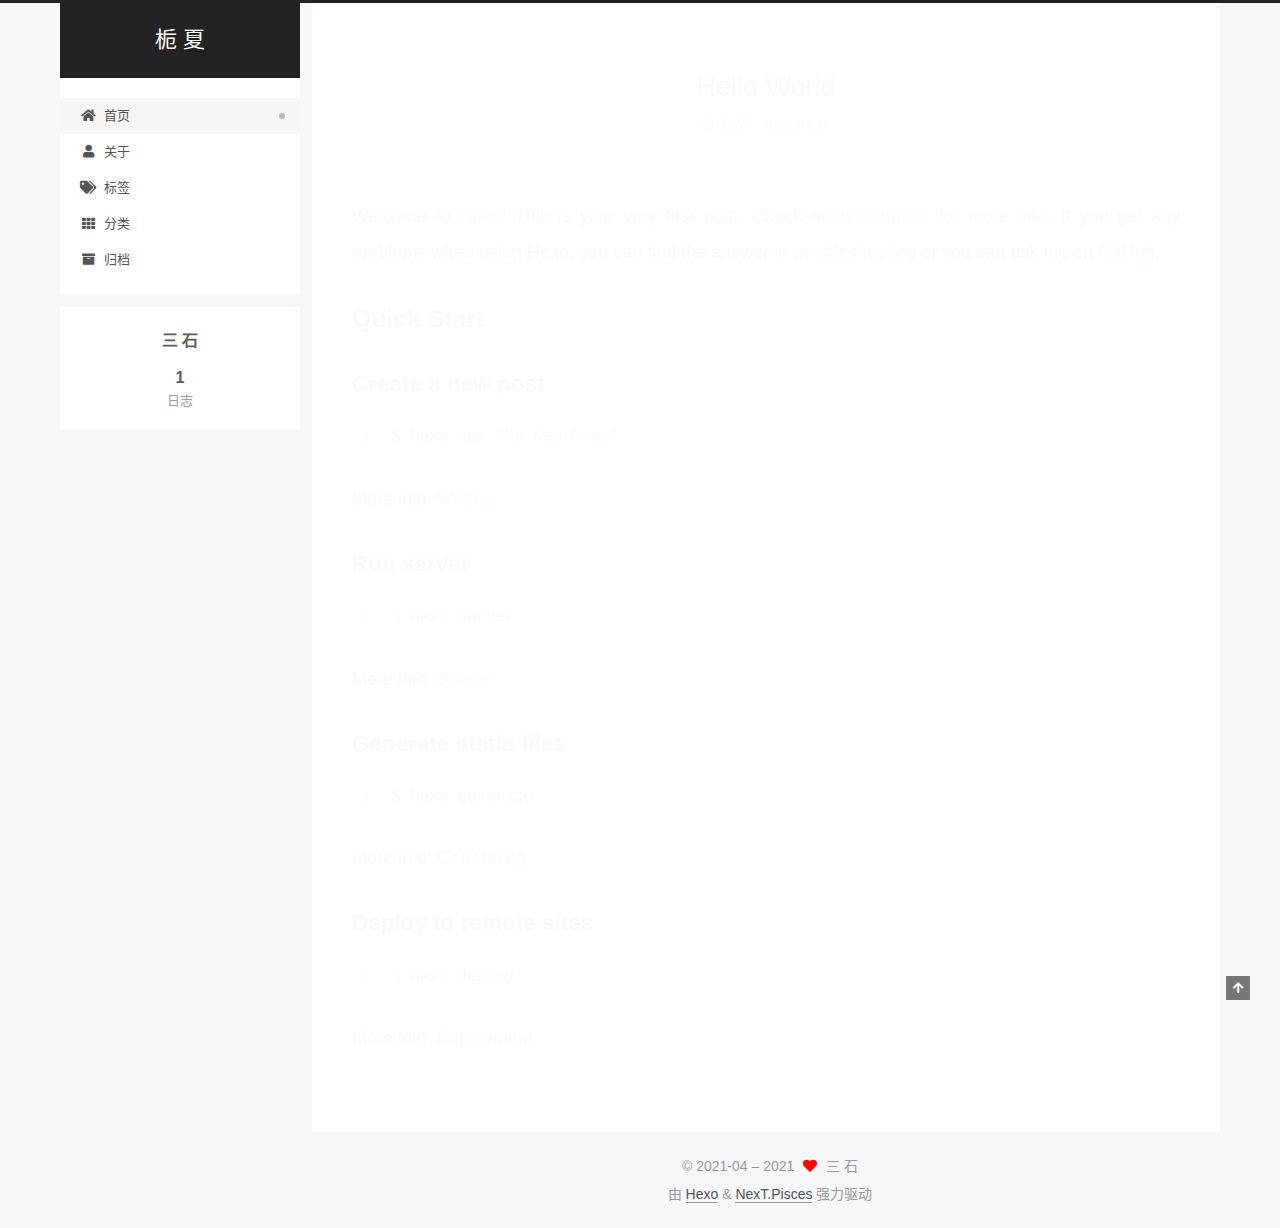
<file: index.html>
<!DOCTYPE html>
<html lang="zh-CN">
<head>
  <meta charset="UTF-8">
<meta name="viewport" content="width=device-width, initial-scale=1, maximum-scale=2">
<meta name="theme-color" content="#222">
<meta name="generator" content="Hexo 5.4.0">
  <link rel="apple-touch-icon" sizes="180x180" href="/images/apple-touch-icon-next.png">
  <link rel="icon" type="image/png" sizes="32x32" href="/images/favicon-32x32-next.png">
  <link rel="icon" type="image/png" sizes="16x16" href="/images/favicon-16x16-next.png">
  <link rel="mask-icon" href="/images/logo.svg" color="#222">

<link rel="stylesheet" href="/css/main.css">


<link rel="stylesheet" href="/lib/font-awesome/css/all.min.css">

<script id="hexo-configurations">
    var NexT = window.NexT || {};
    var CONFIG = {"hostname":"example.com","root":"/","scheme":"Pisces","version":"7.8.0","exturl":false,"sidebar":{"position":"left","display":"post","padding":18,"offset":12,"onmobile":false},"copycode":{"enable":false,"show_result":false,"style":null},"back2top":{"enable":true,"sidebar":false,"scrollpercent":false},"bookmark":{"enable":false,"color":"#222","save":"auto"},"fancybox":false,"mediumzoom":false,"lazyload":false,"pangu":false,"comments":{"style":"tabs","active":null,"storage":true,"lazyload":false,"nav":null},"algolia":{"hits":{"per_page":10},"labels":{"input_placeholder":"Search for Posts","hits_empty":"We didn't find any results for the search: ${query}","hits_stats":"${hits} results found in ${time} ms"}},"localsearch":{"enable":false,"trigger":"auto","top_n_per_article":1,"unescape":false,"preload":false},"motion":{"enable":true,"async":false,"transition":{"post_block":"fadeIn","post_header":"slideDownIn","post_body":"slideDownIn","coll_header":"slideLeftIn","sidebar":"slideUpIn"}}};
  </script>

  <meta property="og:type" content="website">
<meta property="og:title" content="栀 夏">
<meta property="og:url" content="http://example.com/index.html">
<meta property="og:site_name" content="栀 夏">
<meta property="og:locale" content="zh_CN">
<meta property="article:author" content="三 石">
<meta name="twitter:card" content="summary">

<link rel="canonical" href="http://example.com/">


<script id="page-configurations">
  // https://hexo.io/docs/variables.html
  CONFIG.page = {
    sidebar: "",
    isHome : true,
    isPost : false,
    lang   : 'zh-CN'
  };
</script>

  <title>栀 夏</title>
  






  <noscript>
  <style>
  .use-motion .brand,
  .use-motion .menu-item,
  .sidebar-inner,
  .use-motion .post-block,
  .use-motion .pagination,
  .use-motion .comments,
  .use-motion .post-header,
  .use-motion .post-body,
  .use-motion .collection-header { opacity: initial; }

  .use-motion .site-title,
  .use-motion .site-subtitle {
    opacity: initial;
    top: initial;
  }

  .use-motion .logo-line-before i { left: initial; }
  .use-motion .logo-line-after i { right: initial; }
  </style>
</noscript>

</head>

<body itemscope itemtype="http://schema.org/WebPage">
  <div class="container use-motion">
    <div class="headband"></div>

    <header class="header" itemscope itemtype="http://schema.org/WPHeader">
      <div class="header-inner"><div class="site-brand-container">
  <div class="site-nav-toggle">
    <div class="toggle" aria-label="切换导航栏">
      <span class="toggle-line toggle-line-first"></span>
      <span class="toggle-line toggle-line-middle"></span>
      <span class="toggle-line toggle-line-last"></span>
    </div>
  </div>

  <div class="site-meta">

    <a href="/" class="brand" rel="start">
      <span class="logo-line-before"><i></i></span>
      <h1 class="site-title">栀 夏</h1>
      <span class="logo-line-after"><i></i></span>
    </a>
  </div>

  <div class="site-nav-right">
    <div class="toggle popup-trigger">
    </div>
  </div>
</div>




<nav class="site-nav">
  <ul id="menu" class="main-menu menu">
        <li class="menu-item menu-item-home">

    <a href="/" rel="section"><i class="fa fa-home fa-fw"></i>首页</a>

  </li>
        <li class="menu-item menu-item-about">

    <a href="/about/" rel="section"><i class="fa fa-user fa-fw"></i>关于</a>

  </li>
        <li class="menu-item menu-item-tags">

    <a href="/tags/" rel="section"><i class="fa fa-tags fa-fw"></i>标签</a>

  </li>
        <li class="menu-item menu-item-categories">

    <a href="/categories/" rel="section"><i class="fa fa-th fa-fw"></i>分类</a>

  </li>
        <li class="menu-item menu-item-archives">

    <a href="/archives/" rel="section"><i class="fa fa-archive fa-fw"></i>归档</a>

  </li>
  </ul>
</nav>




</div>
    </header>

    
  <div class="back-to-top">
    <i class="fa fa-arrow-up"></i>
    <span>0%</span>
  </div>


    <main class="main">
      <div class="main-inner">
        <div class="content-wrap">
          

          <div class="content index posts-expand">
            
      
  
  
  <article itemscope itemtype="http://schema.org/Article" class="post-block" lang="zh-CN">
    <link itemprop="mainEntityOfPage" href="http://example.com/2021/04/16/hello-world/">

    <span hidden itemprop="author" itemscope itemtype="http://schema.org/Person">
      <meta itemprop="image" content="/images/avatar.gif">
      <meta itemprop="name" content="三 石">
      <meta itemprop="description" content="">
    </span>

    <span hidden itemprop="publisher" itemscope itemtype="http://schema.org/Organization">
      <meta itemprop="name" content="栀 夏">
    </span>
      <header class="post-header">
        <h2 class="post-title" itemprop="name headline">
          
            <a href="/2021/04/16/hello-world/" class="post-title-link" itemprop="url">Hello World</a>
        </h2>

        <div class="post-meta">
            <span class="post-meta-item">
              <span class="post-meta-item-icon">
                <i class="far fa-calendar"></i>
              </span>
              <span class="post-meta-item-text">发表于</span>

              <time title="创建时间：2021-04-16 18:29:32" itemprop="dateCreated datePublished" datetime="2021-04-16T18:29:32+08:00">2021-04-16</time>
            </span>

          

        </div>
      </header>

    
    
    
    <div class="post-body" itemprop="articleBody">

      
          <p>Welcome to <a target="_blank" rel="noopener" href="https://hexo.io/">Hexo</a>! This is your very first post. Check <a target="_blank" rel="noopener" href="https://hexo.io/docs/">documentation</a> for more info. If you get any problems when using Hexo, you can find the answer in <a target="_blank" rel="noopener" href="https://hexo.io/docs/troubleshooting.html">troubleshooting</a> or you can ask me on <a target="_blank" rel="noopener" href="https://github.com/hexojs/hexo/issues">GitHub</a>.</p>
<h2 id="Quick-Start"><a href="#Quick-Start" class="headerlink" title="Quick Start"></a>Quick Start</h2><h3 id="Create-a-new-post"><a href="#Create-a-new-post" class="headerlink" title="Create a new post"></a>Create a new post</h3><figure class="highlight bash"><table><tr><td class="gutter"><pre><span class="line">1</span><br></pre></td><td class="code"><pre><span class="line">$ hexo new <span class="string">&quot;My New Post&quot;</span></span><br></pre></td></tr></table></figure>

<p>More info: <a target="_blank" rel="noopener" href="https://hexo.io/docs/writing.html">Writing</a></p>
<h3 id="Run-server"><a href="#Run-server" class="headerlink" title="Run server"></a>Run server</h3><figure class="highlight bash"><table><tr><td class="gutter"><pre><span class="line">1</span><br></pre></td><td class="code"><pre><span class="line">$ hexo server</span><br></pre></td></tr></table></figure>

<p>More info: <a target="_blank" rel="noopener" href="https://hexo.io/docs/server.html">Server</a></p>
<h3 id="Generate-static-files"><a href="#Generate-static-files" class="headerlink" title="Generate static files"></a>Generate static files</h3><figure class="highlight bash"><table><tr><td class="gutter"><pre><span class="line">1</span><br></pre></td><td class="code"><pre><span class="line">$ hexo generate</span><br></pre></td></tr></table></figure>

<p>More info: <a target="_blank" rel="noopener" href="https://hexo.io/docs/generating.html">Generating</a></p>
<h3 id="Deploy-to-remote-sites"><a href="#Deploy-to-remote-sites" class="headerlink" title="Deploy to remote sites"></a>Deploy to remote sites</h3><figure class="highlight bash"><table><tr><td class="gutter"><pre><span class="line">1</span><br></pre></td><td class="code"><pre><span class="line">$ hexo deploy</span><br></pre></td></tr></table></figure>

<p>More info: <a target="_blank" rel="noopener" href="https://hexo.io/docs/one-command-deployment.html">Deployment</a></p>

      
    </div>

    
    
    
      <footer class="post-footer">
        <div class="post-eof"></div>
      </footer>
  </article>
  
  
  


  



          </div>
          

<script>
  window.addEventListener('tabs:register', () => {
    let { activeClass } = CONFIG.comments;
    if (CONFIG.comments.storage) {
      activeClass = localStorage.getItem('comments_active') || activeClass;
    }
    if (activeClass) {
      let activeTab = document.querySelector(`a[href="#comment-${activeClass}"]`);
      if (activeTab) {
        activeTab.click();
      }
    }
  });
  if (CONFIG.comments.storage) {
    window.addEventListener('tabs:click', event => {
      if (!event.target.matches('.tabs-comment .tab-content .tab-pane')) return;
      let commentClass = event.target.classList[1];
      localStorage.setItem('comments_active', commentClass);
    });
  }
</script>

        </div>
          
  
  <div class="toggle sidebar-toggle">
    <span class="toggle-line toggle-line-first"></span>
    <span class="toggle-line toggle-line-middle"></span>
    <span class="toggle-line toggle-line-last"></span>
  </div>

  <aside class="sidebar">
    <div class="sidebar-inner">

      <ul class="sidebar-nav motion-element">
        <li class="sidebar-nav-toc">
          文章目录
        </li>
        <li class="sidebar-nav-overview">
          站点概览
        </li>
      </ul>

      <!--noindex-->
      <div class="post-toc-wrap sidebar-panel">
      </div>
      <!--/noindex-->

      <div class="site-overview-wrap sidebar-panel">
        <div class="site-author motion-element" itemprop="author" itemscope itemtype="http://schema.org/Person">
  <p class="site-author-name" itemprop="name">三 石</p>
  <div class="site-description" itemprop="description"></div>
</div>
<div class="site-state-wrap motion-element">
  <nav class="site-state">
      <div class="site-state-item site-state-posts">
          <a href="/archives/">
        
          <span class="site-state-item-count">1</span>
          <span class="site-state-item-name">日志</span>
        </a>
      </div>
  </nav>
</div>



      </div>

    </div>
  </aside>
  <div id="sidebar-dimmer"></div>


      </div>
    </main>

    <footer class="footer">
      <div class="footer-inner">
        

        

<div class="copyright">
  
  &copy; 2021-04 – 
  <span itemprop="copyrightYear">2021</span>
  <span class="with-love">
    <i class="fa fa-heart"></i>
  </span>
  <span class="author" itemprop="copyrightHolder">三 石</span>
</div>
  <div class="powered-by">由 <a href="https://hexo.io/" class="theme-link" rel="noopener" target="_blank">Hexo</a> & <a href="https://pisces.theme-next.org/" class="theme-link" rel="noopener" target="_blank">NexT.Pisces</a> 强力驱动
  </div>

        








      </div>
    </footer>
  </div>

  
  <script src="/lib/anime.min.js"></script>
  <script src="/lib/velocity/velocity.min.js"></script>
  <script src="/lib/velocity/velocity.ui.min.js"></script>

<script src="/js/utils.js"></script>

<script src="/js/motion.js"></script>


<script src="/js/schemes/pisces.js"></script>


<script src="/js/next-boot.js"></script>




  















  

  

</body>
</html>
</file>
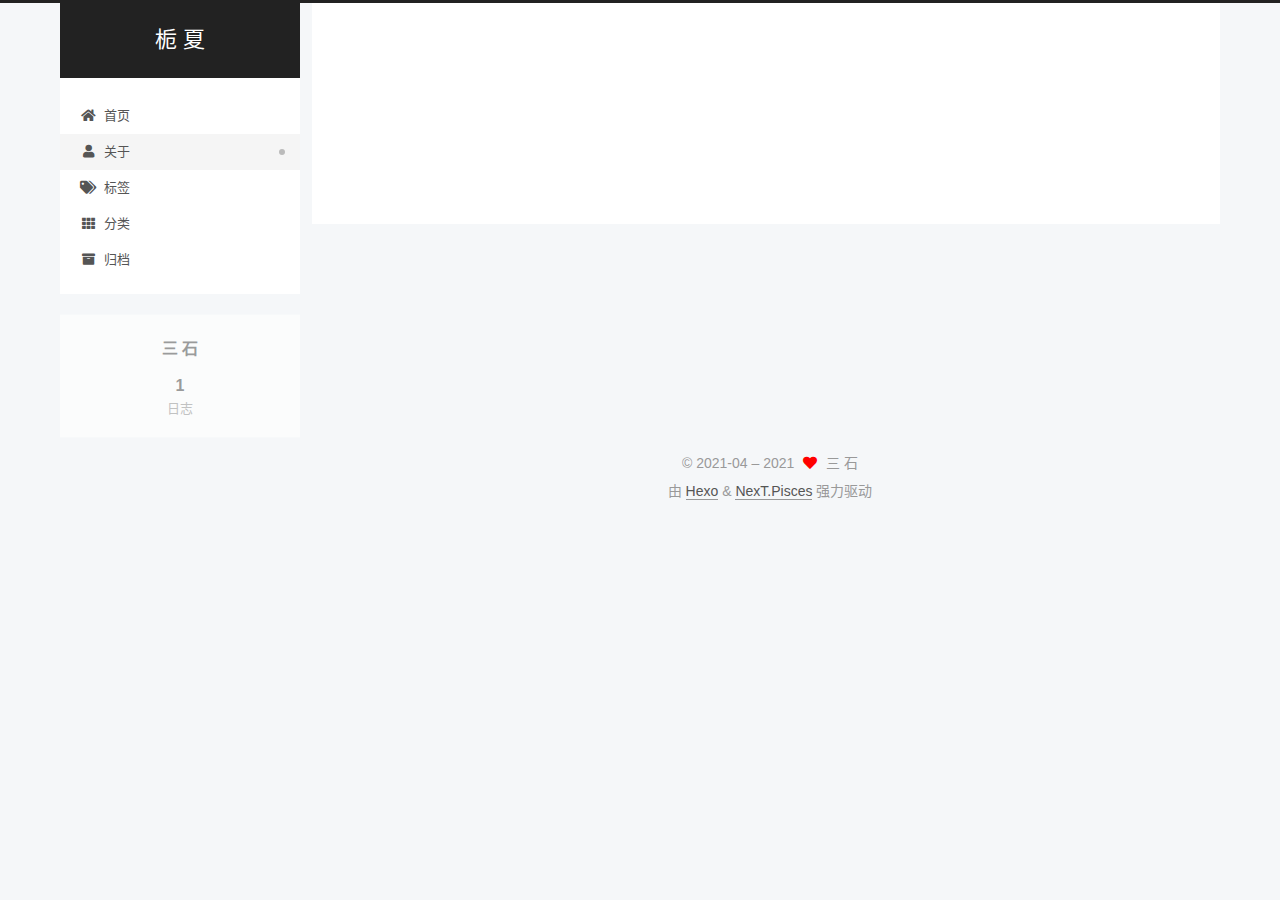
<file: about/index.html>
<!DOCTYPE html>
<html lang="zh-CN">
<head>
  <meta charset="UTF-8">
<meta name="viewport" content="width=device-width, initial-scale=1, maximum-scale=2">
<meta name="theme-color" content="#222">
<meta name="generator" content="Hexo 5.4.0">
  <link rel="apple-touch-icon" sizes="180x180" href="/images/apple-touch-icon-next.png">
  <link rel="icon" type="image/png" sizes="32x32" href="/images/favicon-32x32-next.png">
  <link rel="icon" type="image/png" sizes="16x16" href="/images/favicon-16x16-next.png">
  <link rel="mask-icon" href="/images/logo.svg" color="#222">

<link rel="stylesheet" href="/css/main.css">


<link rel="stylesheet" href="/lib/font-awesome/css/all.min.css">

<script id="hexo-configurations">
    var NexT = window.NexT || {};
    var CONFIG = {"hostname":"example.com","root":"/","scheme":"Pisces","version":"7.8.0","exturl":false,"sidebar":{"position":"left","display":"post","padding":18,"offset":12,"onmobile":false},"copycode":{"enable":false,"show_result":false,"style":null},"back2top":{"enable":true,"sidebar":false,"scrollpercent":false},"bookmark":{"enable":false,"color":"#222","save":"auto"},"fancybox":false,"mediumzoom":false,"lazyload":false,"pangu":false,"comments":{"style":"tabs","active":null,"storage":true,"lazyload":false,"nav":null},"algolia":{"hits":{"per_page":10},"labels":{"input_placeholder":"Search for Posts","hits_empty":"We didn't find any results for the search: ${query}","hits_stats":"${hits} results found in ${time} ms"}},"localsearch":{"enable":false,"trigger":"auto","top_n_per_article":1,"unescape":false,"preload":false},"motion":{"enable":true,"async":false,"transition":{"post_block":"fadeIn","post_header":"slideDownIn","post_body":"slideDownIn","coll_header":"slideLeftIn","sidebar":"slideUpIn"}}};
  </script>

  <meta property="og:type" content="website">
<meta property="og:title" content="关于">
<meta property="og:url" content="http://example.com/about/index.html">
<meta property="og:site_name" content="栀 夏">
<meta property="og:locale" content="zh_CN">
<meta property="article:published_time" content="2020-02-10T14:07:08.000Z">
<meta property="article:modified_time" content="2021-04-16T13:08:10.169Z">
<meta property="article:author" content="三 石">
<meta name="twitter:card" content="summary">

<link rel="canonical" href="http://example.com/about/">


<script id="page-configurations">
  // https://hexo.io/docs/variables.html
  CONFIG.page = {
    sidebar: "",
    isHome : false,
    isPost : false,
    lang   : 'zh-CN'
  };
</script>

  <title>关于 | 栀 夏
</title>
  






  <noscript>
  <style>
  .use-motion .brand,
  .use-motion .menu-item,
  .sidebar-inner,
  .use-motion .post-block,
  .use-motion .pagination,
  .use-motion .comments,
  .use-motion .post-header,
  .use-motion .post-body,
  .use-motion .collection-header { opacity: initial; }

  .use-motion .site-title,
  .use-motion .site-subtitle {
    opacity: initial;
    top: initial;
  }

  .use-motion .logo-line-before i { left: initial; }
  .use-motion .logo-line-after i { right: initial; }
  </style>
</noscript>

</head>

<body itemscope itemtype="http://schema.org/WebPage">
  <div class="container use-motion">
    <div class="headband"></div>

    <header class="header" itemscope itemtype="http://schema.org/WPHeader">
      <div class="header-inner"><div class="site-brand-container">
  <div class="site-nav-toggle">
    <div class="toggle" aria-label="切换导航栏">
      <span class="toggle-line toggle-line-first"></span>
      <span class="toggle-line toggle-line-middle"></span>
      <span class="toggle-line toggle-line-last"></span>
    </div>
  </div>

  <div class="site-meta">

    <a href="/" class="brand" rel="start">
      <span class="logo-line-before"><i></i></span>
      <h1 class="site-title">栀 夏</h1>
      <span class="logo-line-after"><i></i></span>
    </a>
  </div>

  <div class="site-nav-right">
    <div class="toggle popup-trigger">
    </div>
  </div>
</div>




<nav class="site-nav">
  <ul id="menu" class="main-menu menu">
        <li class="menu-item menu-item-home">

    <a href="/" rel="section"><i class="fa fa-home fa-fw"></i>首页</a>

  </li>
        <li class="menu-item menu-item-about">

    <a href="/about/" rel="section"><i class="fa fa-user fa-fw"></i>关于</a>

  </li>
        <li class="menu-item menu-item-tags">

    <a href="/tags/" rel="section"><i class="fa fa-tags fa-fw"></i>标签</a>

  </li>
        <li class="menu-item menu-item-categories">

    <a href="/categories/" rel="section"><i class="fa fa-th fa-fw"></i>分类</a>

  </li>
        <li class="menu-item menu-item-archives">

    <a href="/archives/" rel="section"><i class="fa fa-archive fa-fw"></i>归档</a>

  </li>
  </ul>
</nav>




</div>
    </header>

    
  <div class="back-to-top">
    <i class="fa fa-arrow-up"></i>
    <span>0%</span>
  </div>


    <main class="main">
      <div class="main-inner">
        <div class="content-wrap">
          
  
  

          <div class="content page posts-expand">
            

    
    
    
    <div class="post-block" lang="zh-CN">
      <header class="post-header">

<h1 class="post-title" itemprop="name headline">关于
</h1>

<div class="post-meta">
  

</div>

</header>

      
      
      
      <div class="post-body">
          
      </div>
      
      
      
    </div>
    

    
    
    


          </div>
          

<script>
  window.addEventListener('tabs:register', () => {
    let { activeClass } = CONFIG.comments;
    if (CONFIG.comments.storage) {
      activeClass = localStorage.getItem('comments_active') || activeClass;
    }
    if (activeClass) {
      let activeTab = document.querySelector(`a[href="#comment-${activeClass}"]`);
      if (activeTab) {
        activeTab.click();
      }
    }
  });
  if (CONFIG.comments.storage) {
    window.addEventListener('tabs:click', event => {
      if (!event.target.matches('.tabs-comment .tab-content .tab-pane')) return;
      let commentClass = event.target.classList[1];
      localStorage.setItem('comments_active', commentClass);
    });
  }
</script>

        </div>
          
  
  <div class="toggle sidebar-toggle">
    <span class="toggle-line toggle-line-first"></span>
    <span class="toggle-line toggle-line-middle"></span>
    <span class="toggle-line toggle-line-last"></span>
  </div>

  <aside class="sidebar">
    <div class="sidebar-inner">

      <ul class="sidebar-nav motion-element">
        <li class="sidebar-nav-toc">
          文章目录
        </li>
        <li class="sidebar-nav-overview">
          站点概览
        </li>
      </ul>

      <!--noindex-->
      <div class="post-toc-wrap sidebar-panel">
      </div>
      <!--/noindex-->

      <div class="site-overview-wrap sidebar-panel">
        <div class="site-author motion-element" itemprop="author" itemscope itemtype="http://schema.org/Person">
  <p class="site-author-name" itemprop="name">三 石</p>
  <div class="site-description" itemprop="description"></div>
</div>
<div class="site-state-wrap motion-element">
  <nav class="site-state">
      <div class="site-state-item site-state-posts">
          <a href="/archives/">
        
          <span class="site-state-item-count">1</span>
          <span class="site-state-item-name">日志</span>
        </a>
      </div>
  </nav>
</div>



      </div>

    </div>
  </aside>
  <div id="sidebar-dimmer"></div>


      </div>
    </main>

    <footer class="footer">
      <div class="footer-inner">
        

        

<div class="copyright">
  
  &copy; 2021-04 – 
  <span itemprop="copyrightYear">2021</span>
  <span class="with-love">
    <i class="fa fa-heart"></i>
  </span>
  <span class="author" itemprop="copyrightHolder">三 石</span>
</div>
  <div class="powered-by">由 <a href="https://hexo.io/" class="theme-link" rel="noopener" target="_blank">Hexo</a> & <a href="https://pisces.theme-next.org/" class="theme-link" rel="noopener" target="_blank">NexT.Pisces</a> 强力驱动
  </div>

        








      </div>
    </footer>
  </div>

  
  <script src="/lib/anime.min.js"></script>
  <script src="/lib/velocity/velocity.min.js"></script>
  <script src="/lib/velocity/velocity.ui.min.js"></script>

<script src="/js/utils.js"></script>

<script src="/js/motion.js"></script>


<script src="/js/schemes/pisces.js"></script>


<script src="/js/next-boot.js"></script>




  















  

  

</body>
</html>
</file>
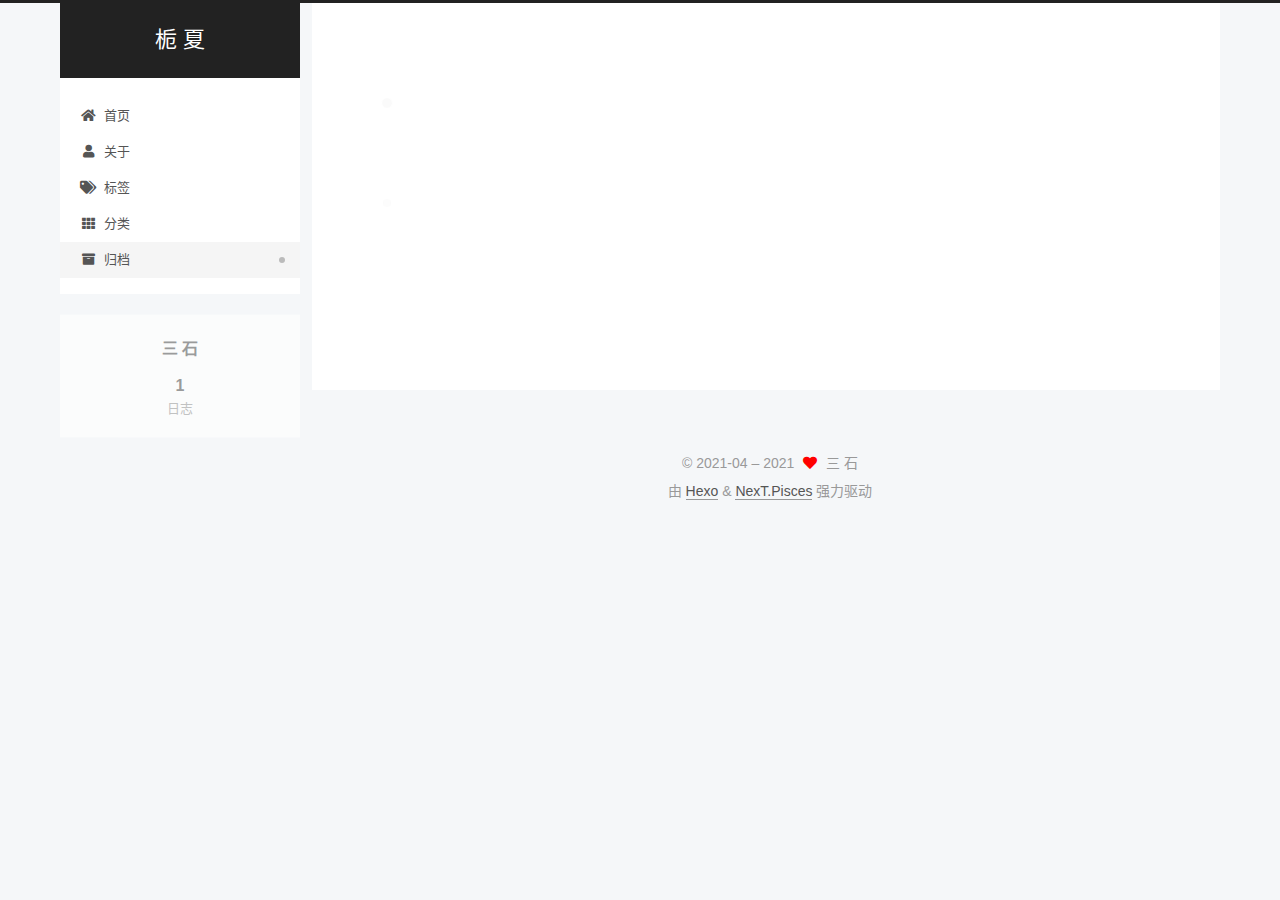
<file: archives/index.html>
<!DOCTYPE html>
<html lang="zh-CN">
<head>
  <meta charset="UTF-8">
<meta name="viewport" content="width=device-width, initial-scale=1, maximum-scale=2">
<meta name="theme-color" content="#222">
<meta name="generator" content="Hexo 5.4.0">
  <link rel="apple-touch-icon" sizes="180x180" href="/images/apple-touch-icon-next.png">
  <link rel="icon" type="image/png" sizes="32x32" href="/images/favicon-32x32-next.png">
  <link rel="icon" type="image/png" sizes="16x16" href="/images/favicon-16x16-next.png">
  <link rel="mask-icon" href="/images/logo.svg" color="#222">

<link rel="stylesheet" href="/css/main.css">


<link rel="stylesheet" href="/lib/font-awesome/css/all.min.css">

<script id="hexo-configurations">
    var NexT = window.NexT || {};
    var CONFIG = {"hostname":"example.com","root":"/","scheme":"Pisces","version":"7.8.0","exturl":false,"sidebar":{"position":"left","display":"post","padding":18,"offset":12,"onmobile":false},"copycode":{"enable":false,"show_result":false,"style":null},"back2top":{"enable":true,"sidebar":false,"scrollpercent":false},"bookmark":{"enable":false,"color":"#222","save":"auto"},"fancybox":false,"mediumzoom":false,"lazyload":false,"pangu":false,"comments":{"style":"tabs","active":null,"storage":true,"lazyload":false,"nav":null},"algolia":{"hits":{"per_page":10},"labels":{"input_placeholder":"Search for Posts","hits_empty":"We didn't find any results for the search: ${query}","hits_stats":"${hits} results found in ${time} ms"}},"localsearch":{"enable":false,"trigger":"auto","top_n_per_article":1,"unescape":false,"preload":false},"motion":{"enable":true,"async":false,"transition":{"post_block":"fadeIn","post_header":"slideDownIn","post_body":"slideDownIn","coll_header":"slideLeftIn","sidebar":"slideUpIn"}}};
  </script>

  <meta property="og:type" content="website">
<meta property="og:title" content="栀 夏">
<meta property="og:url" content="http://example.com/archives/index.html">
<meta property="og:site_name" content="栀 夏">
<meta property="og:locale" content="zh_CN">
<meta property="article:author" content="三 石">
<meta name="twitter:card" content="summary">

<link rel="canonical" href="http://example.com/archives/">


<script id="page-configurations">
  // https://hexo.io/docs/variables.html
  CONFIG.page = {
    sidebar: "",
    isHome : false,
    isPost : false,
    lang   : 'zh-CN'
  };
</script>

  <title>归档 | 栀 夏</title>
  






  <noscript>
  <style>
  .use-motion .brand,
  .use-motion .menu-item,
  .sidebar-inner,
  .use-motion .post-block,
  .use-motion .pagination,
  .use-motion .comments,
  .use-motion .post-header,
  .use-motion .post-body,
  .use-motion .collection-header { opacity: initial; }

  .use-motion .site-title,
  .use-motion .site-subtitle {
    opacity: initial;
    top: initial;
  }

  .use-motion .logo-line-before i { left: initial; }
  .use-motion .logo-line-after i { right: initial; }
  </style>
</noscript>

</head>

<body itemscope itemtype="http://schema.org/WebPage">
  <div class="container use-motion">
    <div class="headband"></div>

    <header class="header" itemscope itemtype="http://schema.org/WPHeader">
      <div class="header-inner"><div class="site-brand-container">
  <div class="site-nav-toggle">
    <div class="toggle" aria-label="切换导航栏">
      <span class="toggle-line toggle-line-first"></span>
      <span class="toggle-line toggle-line-middle"></span>
      <span class="toggle-line toggle-line-last"></span>
    </div>
  </div>

  <div class="site-meta">

    <a href="/" class="brand" rel="start">
      <span class="logo-line-before"><i></i></span>
      <h1 class="site-title">栀 夏</h1>
      <span class="logo-line-after"><i></i></span>
    </a>
  </div>

  <div class="site-nav-right">
    <div class="toggle popup-trigger">
    </div>
  </div>
</div>




<nav class="site-nav">
  <ul id="menu" class="main-menu menu">
        <li class="menu-item menu-item-home">

    <a href="/" rel="section"><i class="fa fa-home fa-fw"></i>首页</a>

  </li>
        <li class="menu-item menu-item-about">

    <a href="/about/" rel="section"><i class="fa fa-user fa-fw"></i>关于</a>

  </li>
        <li class="menu-item menu-item-tags">

    <a href="/tags/" rel="section"><i class="fa fa-tags fa-fw"></i>标签</a>

  </li>
        <li class="menu-item menu-item-categories">

    <a href="/categories/" rel="section"><i class="fa fa-th fa-fw"></i>分类</a>

  </li>
        <li class="menu-item menu-item-archives">

    <a href="/archives/" rel="section"><i class="fa fa-archive fa-fw"></i>归档</a>

  </li>
  </ul>
</nav>




</div>
    </header>

    
  <div class="back-to-top">
    <i class="fa fa-arrow-up"></i>
    <span>0%</span>
  </div>


    <main class="main">
      <div class="main-inner">
        <div class="content-wrap">
          

          <div class="content archive">
            

  
  
  
  <div class="post-block">
    <div class="posts-collapse">
      <div class="collection-title">
        <span class="collection-header">嗯..! 目前共计 1 篇日志。 继续努力。</span>
      </div>

      
    <div class="collection-year">
      <span class="collection-header">2021</span>
    </div>

  <article itemscope itemtype="http://schema.org/Article">
    <header class="post-header">

      <div class="post-meta">
        <time itemprop="dateCreated"
              datetime="2021-04-16T18:29:32+08:00"
              content="2021-04-16">
          04-16
        </time>
      </div>

      <div class="post-title">
          <a class="post-title-link" href="/2021/04/16/hello-world/" itemprop="url">
            <span itemprop="name">Hello World</span>
          </a>
      </div>

    </header>
  </article>


    </div>
  </div>
  
  
  

  



          </div>
          

<script>
  window.addEventListener('tabs:register', () => {
    let { activeClass } = CONFIG.comments;
    if (CONFIG.comments.storage) {
      activeClass = localStorage.getItem('comments_active') || activeClass;
    }
    if (activeClass) {
      let activeTab = document.querySelector(`a[href="#comment-${activeClass}"]`);
      if (activeTab) {
        activeTab.click();
      }
    }
  });
  if (CONFIG.comments.storage) {
    window.addEventListener('tabs:click', event => {
      if (!event.target.matches('.tabs-comment .tab-content .tab-pane')) return;
      let commentClass = event.target.classList[1];
      localStorage.setItem('comments_active', commentClass);
    });
  }
</script>

        </div>
          
  
  <div class="toggle sidebar-toggle">
    <span class="toggle-line toggle-line-first"></span>
    <span class="toggle-line toggle-line-middle"></span>
    <span class="toggle-line toggle-line-last"></span>
  </div>

  <aside class="sidebar">
    <div class="sidebar-inner">

      <ul class="sidebar-nav motion-element">
        <li class="sidebar-nav-toc">
          文章目录
        </li>
        <li class="sidebar-nav-overview">
          站点概览
        </li>
      </ul>

      <!--noindex-->
      <div class="post-toc-wrap sidebar-panel">
      </div>
      <!--/noindex-->

      <div class="site-overview-wrap sidebar-panel">
        <div class="site-author motion-element" itemprop="author" itemscope itemtype="http://schema.org/Person">
  <p class="site-author-name" itemprop="name">三 石</p>
  <div class="site-description" itemprop="description"></div>
</div>
<div class="site-state-wrap motion-element">
  <nav class="site-state">
      <div class="site-state-item site-state-posts">
          <a href="/archives/">
        
          <span class="site-state-item-count">1</span>
          <span class="site-state-item-name">日志</span>
        </a>
      </div>
  </nav>
</div>



      </div>

    </div>
  </aside>
  <div id="sidebar-dimmer"></div>


      </div>
    </main>

    <footer class="footer">
      <div class="footer-inner">
        

        

<div class="copyright">
  
  &copy; 2021-04 – 
  <span itemprop="copyrightYear">2021</span>
  <span class="with-love">
    <i class="fa fa-heart"></i>
  </span>
  <span class="author" itemprop="copyrightHolder">三 石</span>
</div>
  <div class="powered-by">由 <a href="https://hexo.io/" class="theme-link" rel="noopener" target="_blank">Hexo</a> & <a href="https://pisces.theme-next.org/" class="theme-link" rel="noopener" target="_blank">NexT.Pisces</a> 强力驱动
  </div>

        








      </div>
    </footer>
  </div>

  
  <script src="/lib/anime.min.js"></script>
  <script src="/lib/velocity/velocity.min.js"></script>
  <script src="/lib/velocity/velocity.ui.min.js"></script>

<script src="/js/utils.js"></script>

<script src="/js/motion.js"></script>


<script src="/js/schemes/pisces.js"></script>


<script src="/js/next-boot.js"></script>




  















  

  

</body>
</html>
</file>
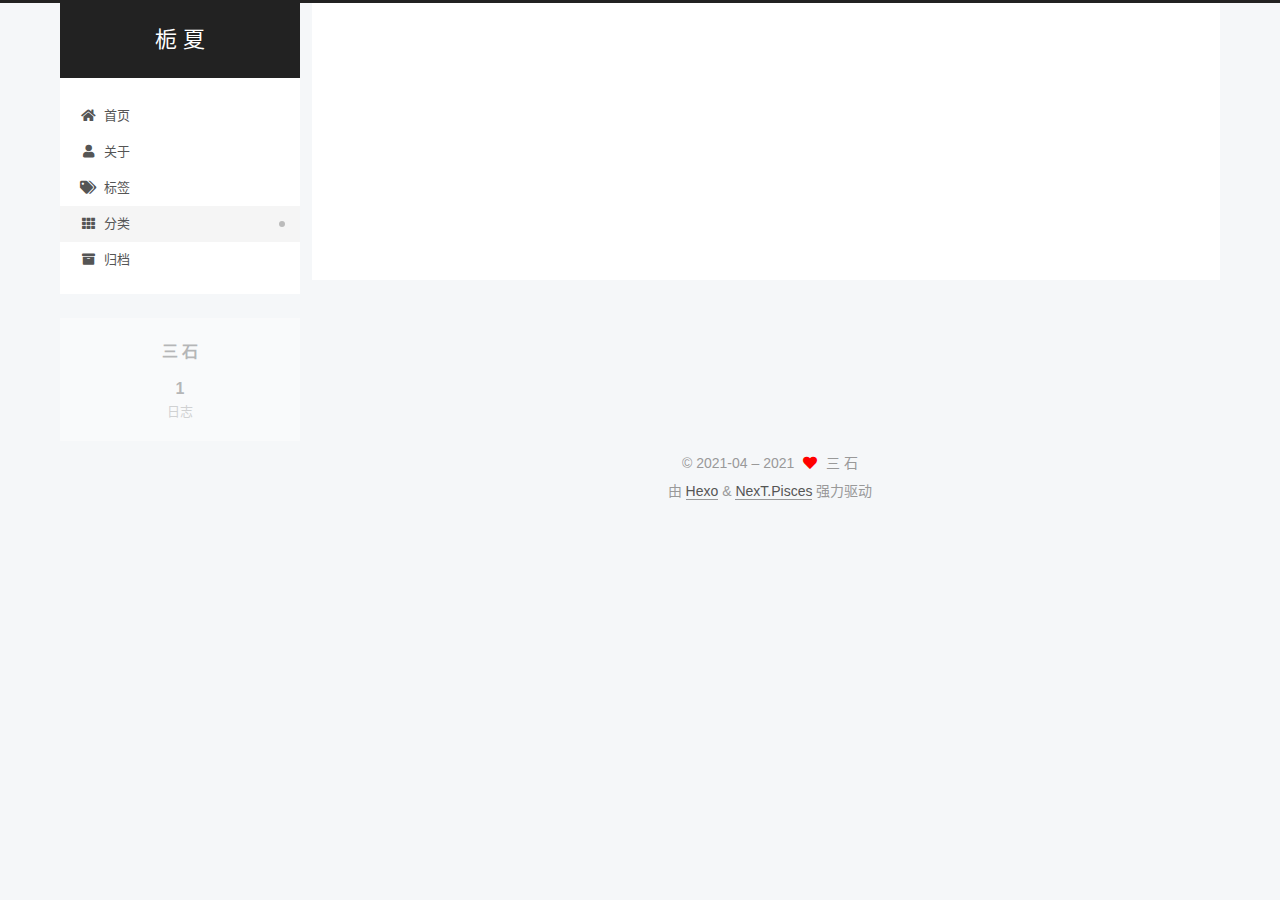
<file: categories/index.html>
<!DOCTYPE html>
<html lang="zh-CN">
<head>
  <meta charset="UTF-8">
<meta name="viewport" content="width=device-width, initial-scale=1, maximum-scale=2">
<meta name="theme-color" content="#222">
<meta name="generator" content="Hexo 5.4.0">
  <link rel="apple-touch-icon" sizes="180x180" href="/images/apple-touch-icon-next.png">
  <link rel="icon" type="image/png" sizes="32x32" href="/images/favicon-32x32-next.png">
  <link rel="icon" type="image/png" sizes="16x16" href="/images/favicon-16x16-next.png">
  <link rel="mask-icon" href="/images/logo.svg" color="#222">

<link rel="stylesheet" href="/css/main.css">


<link rel="stylesheet" href="/lib/font-awesome/css/all.min.css">

<script id="hexo-configurations">
    var NexT = window.NexT || {};
    var CONFIG = {"hostname":"example.com","root":"/","scheme":"Pisces","version":"7.8.0","exturl":false,"sidebar":{"position":"left","display":"post","padding":18,"offset":12,"onmobile":false},"copycode":{"enable":false,"show_result":false,"style":null},"back2top":{"enable":true,"sidebar":false,"scrollpercent":false},"bookmark":{"enable":false,"color":"#222","save":"auto"},"fancybox":false,"mediumzoom":false,"lazyload":false,"pangu":false,"comments":{"style":"tabs","active":null,"storage":true,"lazyload":false,"nav":null},"algolia":{"hits":{"per_page":10},"labels":{"input_placeholder":"Search for Posts","hits_empty":"We didn't find any results for the search: ${query}","hits_stats":"${hits} results found in ${time} ms"}},"localsearch":{"enable":false,"trigger":"auto","top_n_per_article":1,"unescape":false,"preload":false},"motion":{"enable":true,"async":false,"transition":{"post_block":"fadeIn","post_header":"slideDownIn","post_body":"slideDownIn","coll_header":"slideLeftIn","sidebar":"slideUpIn"}}};
  </script>

  <meta property="og:type" content="website">
<meta property="og:title" content="分类">
<meta property="og:url" content="http://example.com/categories/index.html">
<meta property="og:site_name" content="栀 夏">
<meta property="og:locale" content="zh_CN">
<meta property="article:published_time" content="2020-02-10T14:07:08.000Z">
<meta property="article:modified_time" content="2021-04-16T13:07:32.139Z">
<meta property="article:author" content="三 石">
<meta name="twitter:card" content="summary">

<link rel="canonical" href="http://example.com/categories/">


<script id="page-configurations">
  // https://hexo.io/docs/variables.html
  CONFIG.page = {
    sidebar: "",
    isHome : false,
    isPost : false,
    lang   : 'zh-CN'
  };
</script>

  <title>分类 | 栀 夏
</title>
  






  <noscript>
  <style>
  .use-motion .brand,
  .use-motion .menu-item,
  .sidebar-inner,
  .use-motion .post-block,
  .use-motion .pagination,
  .use-motion .comments,
  .use-motion .post-header,
  .use-motion .post-body,
  .use-motion .collection-header { opacity: initial; }

  .use-motion .site-title,
  .use-motion .site-subtitle {
    opacity: initial;
    top: initial;
  }

  .use-motion .logo-line-before i { left: initial; }
  .use-motion .logo-line-after i { right: initial; }
  </style>
</noscript>

</head>

<body itemscope itemtype="http://schema.org/WebPage">
  <div class="container use-motion">
    <div class="headband"></div>

    <header class="header" itemscope itemtype="http://schema.org/WPHeader">
      <div class="header-inner"><div class="site-brand-container">
  <div class="site-nav-toggle">
    <div class="toggle" aria-label="切换导航栏">
      <span class="toggle-line toggle-line-first"></span>
      <span class="toggle-line toggle-line-middle"></span>
      <span class="toggle-line toggle-line-last"></span>
    </div>
  </div>

  <div class="site-meta">

    <a href="/" class="brand" rel="start">
      <span class="logo-line-before"><i></i></span>
      <h1 class="site-title">栀 夏</h1>
      <span class="logo-line-after"><i></i></span>
    </a>
  </div>

  <div class="site-nav-right">
    <div class="toggle popup-trigger">
    </div>
  </div>
</div>




<nav class="site-nav">
  <ul id="menu" class="main-menu menu">
        <li class="menu-item menu-item-home">

    <a href="/" rel="section"><i class="fa fa-home fa-fw"></i>首页</a>

  </li>
        <li class="menu-item menu-item-about">

    <a href="/about/" rel="section"><i class="fa fa-user fa-fw"></i>关于</a>

  </li>
        <li class="menu-item menu-item-tags">

    <a href="/tags/" rel="section"><i class="fa fa-tags fa-fw"></i>标签</a>

  </li>
        <li class="menu-item menu-item-categories">

    <a href="/categories/" rel="section"><i class="fa fa-th fa-fw"></i>分类</a>

  </li>
        <li class="menu-item menu-item-archives">

    <a href="/archives/" rel="section"><i class="fa fa-archive fa-fw"></i>归档</a>

  </li>
  </ul>
</nav>




</div>
    </header>

    
  <div class="back-to-top">
    <i class="fa fa-arrow-up"></i>
    <span>0%</span>
  </div>


    <main class="main">
      <div class="main-inner">
        <div class="content-wrap">
          
  
  

          <div class="content page posts-expand">
            

    
    
    
    <div class="post-block" lang="zh-CN">
      <header class="post-header">

<h1 class="post-title" itemprop="name headline">分类
</h1>

<div class="post-meta">
  

</div>

</header>

      
      
      
      <div class="post-body">
          <div class="category-all-page">
            <div class="category-all-title">
              暂无分类
            </div>
            <div class="category-all">
              
            </div>
          </div>
        
      </div>
      
      
      
    </div>
    

    
    
    


          </div>
          

<script>
  window.addEventListener('tabs:register', () => {
    let { activeClass } = CONFIG.comments;
    if (CONFIG.comments.storage) {
      activeClass = localStorage.getItem('comments_active') || activeClass;
    }
    if (activeClass) {
      let activeTab = document.querySelector(`a[href="#comment-${activeClass}"]`);
      if (activeTab) {
        activeTab.click();
      }
    }
  });
  if (CONFIG.comments.storage) {
    window.addEventListener('tabs:click', event => {
      if (!event.target.matches('.tabs-comment .tab-content .tab-pane')) return;
      let commentClass = event.target.classList[1];
      localStorage.setItem('comments_active', commentClass);
    });
  }
</script>

        </div>
          
  
  <div class="toggle sidebar-toggle">
    <span class="toggle-line toggle-line-first"></span>
    <span class="toggle-line toggle-line-middle"></span>
    <span class="toggle-line toggle-line-last"></span>
  </div>

  <aside class="sidebar">
    <div class="sidebar-inner">

      <ul class="sidebar-nav motion-element">
        <li class="sidebar-nav-toc">
          文章目录
        </li>
        <li class="sidebar-nav-overview">
          站点概览
        </li>
      </ul>

      <!--noindex-->
      <div class="post-toc-wrap sidebar-panel">
      </div>
      <!--/noindex-->

      <div class="site-overview-wrap sidebar-panel">
        <div class="site-author motion-element" itemprop="author" itemscope itemtype="http://schema.org/Person">
  <p class="site-author-name" itemprop="name">三 石</p>
  <div class="site-description" itemprop="description"></div>
</div>
<div class="site-state-wrap motion-element">
  <nav class="site-state">
      <div class="site-state-item site-state-posts">
          <a href="/archives/">
        
          <span class="site-state-item-count">1</span>
          <span class="site-state-item-name">日志</span>
        </a>
      </div>
  </nav>
</div>



      </div>

    </div>
  </aside>
  <div id="sidebar-dimmer"></div>


      </div>
    </main>

    <footer class="footer">
      <div class="footer-inner">
        

        

<div class="copyright">
  
  &copy; 2021-04 – 
  <span itemprop="copyrightYear">2021</span>
  <span class="with-love">
    <i class="fa fa-heart"></i>
  </span>
  <span class="author" itemprop="copyrightHolder">三 石</span>
</div>
  <div class="powered-by">由 <a href="https://hexo.io/" class="theme-link" rel="noopener" target="_blank">Hexo</a> & <a href="https://pisces.theme-next.org/" class="theme-link" rel="noopener" target="_blank">NexT.Pisces</a> 强力驱动
  </div>

        








      </div>
    </footer>
  </div>

  
  <script src="/lib/anime.min.js"></script>
  <script src="/lib/velocity/velocity.min.js"></script>
  <script src="/lib/velocity/velocity.ui.min.js"></script>

<script src="/js/utils.js"></script>

<script src="/js/motion.js"></script>


<script src="/js/schemes/pisces.js"></script>


<script src="/js/next-boot.js"></script>




  















  

  

</body>
</html>
</file>
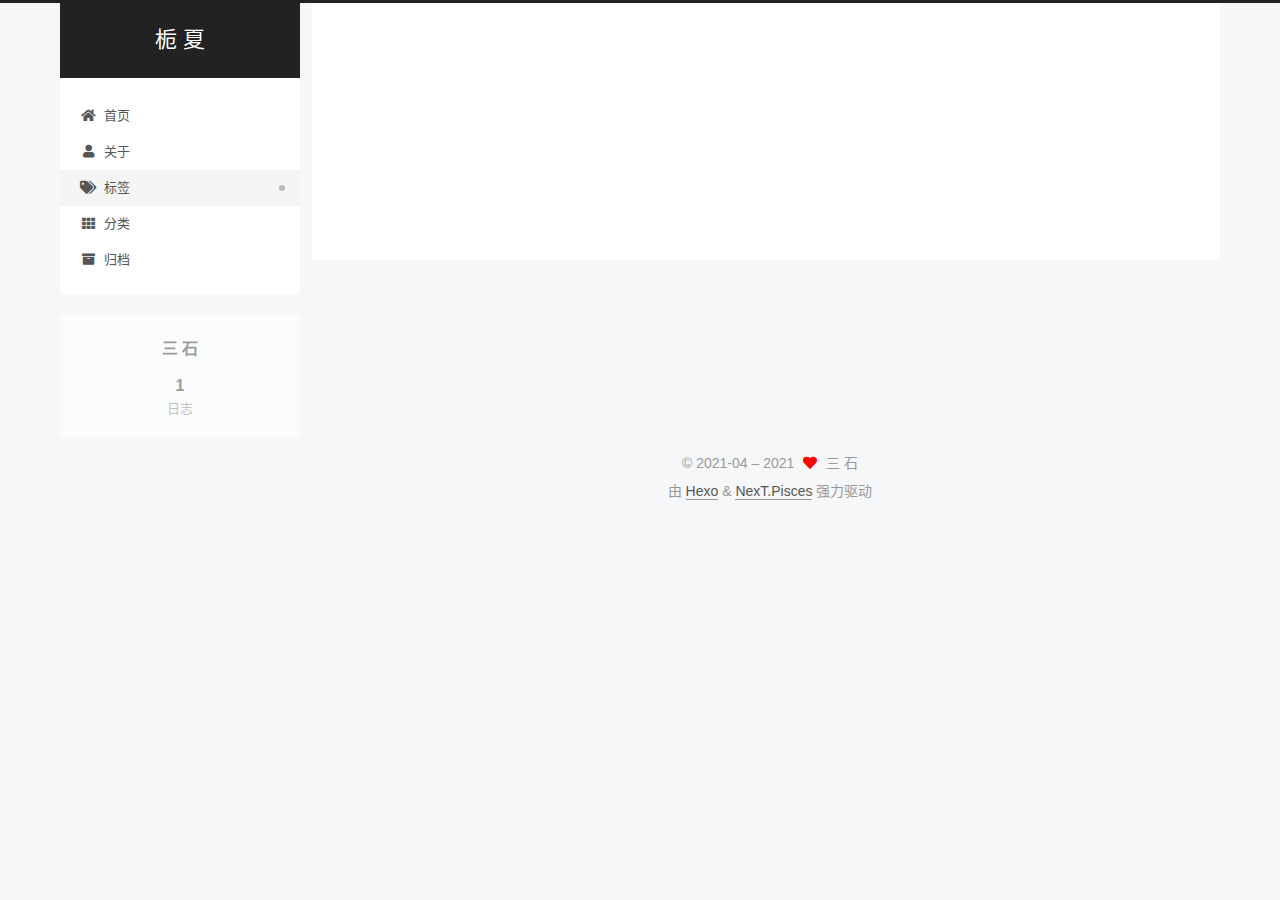
<file: tags/index.html>
<!DOCTYPE html>
<html lang="zh-CN">
<head>
  <meta charset="UTF-8">
<meta name="viewport" content="width=device-width, initial-scale=1, maximum-scale=2">
<meta name="theme-color" content="#222">
<meta name="generator" content="Hexo 5.4.0">
  <link rel="apple-touch-icon" sizes="180x180" href="/images/apple-touch-icon-next.png">
  <link rel="icon" type="image/png" sizes="32x32" href="/images/favicon-32x32-next.png">
  <link rel="icon" type="image/png" sizes="16x16" href="/images/favicon-16x16-next.png">
  <link rel="mask-icon" href="/images/logo.svg" color="#222">

<link rel="stylesheet" href="/css/main.css">


<link rel="stylesheet" href="/lib/font-awesome/css/all.min.css">

<script id="hexo-configurations">
    var NexT = window.NexT || {};
    var CONFIG = {"hostname":"example.com","root":"/","scheme":"Pisces","version":"7.8.0","exturl":false,"sidebar":{"position":"left","display":"post","padding":18,"offset":12,"onmobile":false},"copycode":{"enable":false,"show_result":false,"style":null},"back2top":{"enable":true,"sidebar":false,"scrollpercent":false},"bookmark":{"enable":false,"color":"#222","save":"auto"},"fancybox":false,"mediumzoom":false,"lazyload":false,"pangu":false,"comments":{"style":"tabs","active":null,"storage":true,"lazyload":false,"nav":null},"algolia":{"hits":{"per_page":10},"labels":{"input_placeholder":"Search for Posts","hits_empty":"We didn't find any results for the search: ${query}","hits_stats":"${hits} results found in ${time} ms"}},"localsearch":{"enable":false,"trigger":"auto","top_n_per_article":1,"unescape":false,"preload":false},"motion":{"enable":true,"async":false,"transition":{"post_block":"fadeIn","post_header":"slideDownIn","post_body":"slideDownIn","coll_header":"slideLeftIn","sidebar":"slideUpIn"}}};
  </script>

  <meta property="og:type" content="website">
<meta property="og:title" content="标签">
<meta property="og:url" content="http://example.com/tags/index.html">
<meta property="og:site_name" content="栀 夏">
<meta property="og:locale" content="zh_CN">
<meta property="article:published_time" content="2020-02-10T14:07:08.000Z">
<meta property="article:modified_time" content="2021-04-16T13:07:57.516Z">
<meta property="article:author" content="三 石">
<meta name="twitter:card" content="summary">

<link rel="canonical" href="http://example.com/tags/">


<script id="page-configurations">
  // https://hexo.io/docs/variables.html
  CONFIG.page = {
    sidebar: "",
    isHome : false,
    isPost : false,
    lang   : 'zh-CN'
  };
</script>

  <title>标签 | 栀 夏
</title>
  






  <noscript>
  <style>
  .use-motion .brand,
  .use-motion .menu-item,
  .sidebar-inner,
  .use-motion .post-block,
  .use-motion .pagination,
  .use-motion .comments,
  .use-motion .post-header,
  .use-motion .post-body,
  .use-motion .collection-header { opacity: initial; }

  .use-motion .site-title,
  .use-motion .site-subtitle {
    opacity: initial;
    top: initial;
  }

  .use-motion .logo-line-before i { left: initial; }
  .use-motion .logo-line-after i { right: initial; }
  </style>
</noscript>

</head>

<body itemscope itemtype="http://schema.org/WebPage">
  <div class="container use-motion">
    <div class="headband"></div>

    <header class="header" itemscope itemtype="http://schema.org/WPHeader">
      <div class="header-inner"><div class="site-brand-container">
  <div class="site-nav-toggle">
    <div class="toggle" aria-label="切换导航栏">
      <span class="toggle-line toggle-line-first"></span>
      <span class="toggle-line toggle-line-middle"></span>
      <span class="toggle-line toggle-line-last"></span>
    </div>
  </div>

  <div class="site-meta">

    <a href="/" class="brand" rel="start">
      <span class="logo-line-before"><i></i></span>
      <h1 class="site-title">栀 夏</h1>
      <span class="logo-line-after"><i></i></span>
    </a>
  </div>

  <div class="site-nav-right">
    <div class="toggle popup-trigger">
    </div>
  </div>
</div>




<nav class="site-nav">
  <ul id="menu" class="main-menu menu">
        <li class="menu-item menu-item-home">

    <a href="/" rel="section"><i class="fa fa-home fa-fw"></i>首页</a>

  </li>
        <li class="menu-item menu-item-about">

    <a href="/about/" rel="section"><i class="fa fa-user fa-fw"></i>关于</a>

  </li>
        <li class="menu-item menu-item-tags">

    <a href="/tags/" rel="section"><i class="fa fa-tags fa-fw"></i>标签</a>

  </li>
        <li class="menu-item menu-item-categories">

    <a href="/categories/" rel="section"><i class="fa fa-th fa-fw"></i>分类</a>

  </li>
        <li class="menu-item menu-item-archives">

    <a href="/archives/" rel="section"><i class="fa fa-archive fa-fw"></i>归档</a>

  </li>
  </ul>
</nav>




</div>
    </header>

    
  <div class="back-to-top">
    <i class="fa fa-arrow-up"></i>
    <span>0%</span>
  </div>


    <main class="main">
      <div class="main-inner">
        <div class="content-wrap">
          
  
  

          <div class="content page posts-expand">
            

    
    
    
    <div class="post-block" lang="zh-CN">
      <header class="post-header">

<h1 class="post-title" itemprop="name headline">标签
</h1>

<div class="post-meta">
  

</div>

</header>

      
      
      
      <div class="post-body">
          <div class="tag-cloud">
            <div class="tag-cloud-title">
              暂无标签
            </div>
            <div class="tag-cloud-tags">
              
            </div>
          </div>
        
      </div>
      
      
      
    </div>
    

    
    
    


          </div>
          

<script>
  window.addEventListener('tabs:register', () => {
    let { activeClass } = CONFIG.comments;
    if (CONFIG.comments.storage) {
      activeClass = localStorage.getItem('comments_active') || activeClass;
    }
    if (activeClass) {
      let activeTab = document.querySelector(`a[href="#comment-${activeClass}"]`);
      if (activeTab) {
        activeTab.click();
      }
    }
  });
  if (CONFIG.comments.storage) {
    window.addEventListener('tabs:click', event => {
      if (!event.target.matches('.tabs-comment .tab-content .tab-pane')) return;
      let commentClass = event.target.classList[1];
      localStorage.setItem('comments_active', commentClass);
    });
  }
</script>

        </div>
          
  
  <div class="toggle sidebar-toggle">
    <span class="toggle-line toggle-line-first"></span>
    <span class="toggle-line toggle-line-middle"></span>
    <span class="toggle-line toggle-line-last"></span>
  </div>

  <aside class="sidebar">
    <div class="sidebar-inner">

      <ul class="sidebar-nav motion-element">
        <li class="sidebar-nav-toc">
          文章目录
        </li>
        <li class="sidebar-nav-overview">
          站点概览
        </li>
      </ul>

      <!--noindex-->
      <div class="post-toc-wrap sidebar-panel">
      </div>
      <!--/noindex-->

      <div class="site-overview-wrap sidebar-panel">
        <div class="site-author motion-element" itemprop="author" itemscope itemtype="http://schema.org/Person">
  <p class="site-author-name" itemprop="name">三 石</p>
  <div class="site-description" itemprop="description"></div>
</div>
<div class="site-state-wrap motion-element">
  <nav class="site-state">
      <div class="site-state-item site-state-posts">
          <a href="/archives/">
        
          <span class="site-state-item-count">1</span>
          <span class="site-state-item-name">日志</span>
        </a>
      </div>
  </nav>
</div>



      </div>

    </div>
  </aside>
  <div id="sidebar-dimmer"></div>


      </div>
    </main>

    <footer class="footer">
      <div class="footer-inner">
        

        

<div class="copyright">
  
  &copy; 2021-04 – 
  <span itemprop="copyrightYear">2021</span>
  <span class="with-love">
    <i class="fa fa-heart"></i>
  </span>
  <span class="author" itemprop="copyrightHolder">三 石</span>
</div>
  <div class="powered-by">由 <a href="https://hexo.io/" class="theme-link" rel="noopener" target="_blank">Hexo</a> & <a href="https://pisces.theme-next.org/" class="theme-link" rel="noopener" target="_blank">NexT.Pisces</a> 强力驱动
  </div>

        








      </div>
    </footer>
  </div>

  
  <script src="/lib/anime.min.js"></script>
  <script src="/lib/velocity/velocity.min.js"></script>
  <script src="/lib/velocity/velocity.ui.min.js"></script>

<script src="/js/utils.js"></script>

<script src="/js/motion.js"></script>


<script src="/js/schemes/pisces.js"></script>


<script src="/js/next-boot.js"></script>




  















  

  

</body>
</html>
</file>
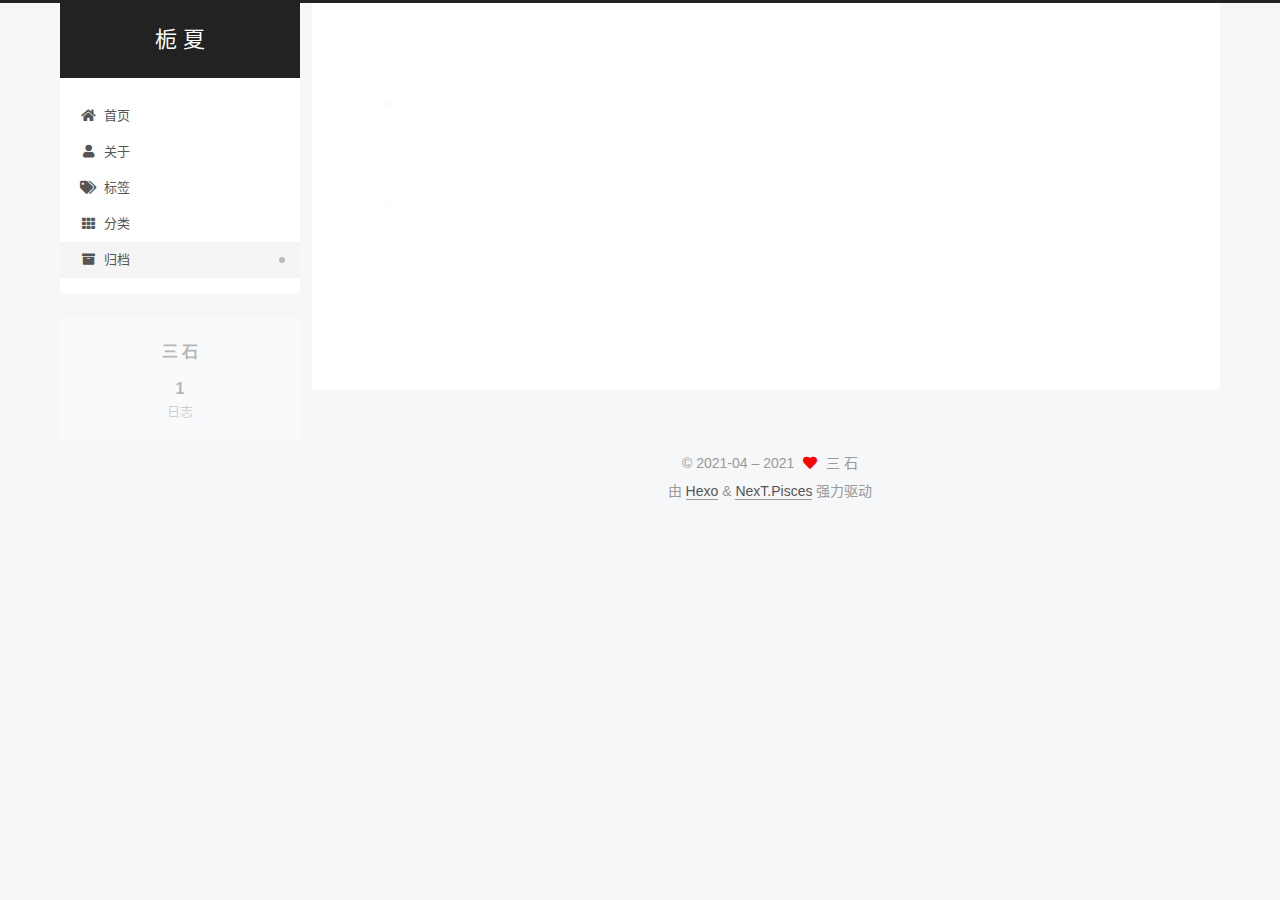
<file: archives/2021/index.html>
<!DOCTYPE html>
<html lang="zh-CN">
<head>
  <meta charset="UTF-8">
<meta name="viewport" content="width=device-width, initial-scale=1, maximum-scale=2">
<meta name="theme-color" content="#222">
<meta name="generator" content="Hexo 5.4.0">
  <link rel="apple-touch-icon" sizes="180x180" href="/images/apple-touch-icon-next.png">
  <link rel="icon" type="image/png" sizes="32x32" href="/images/favicon-32x32-next.png">
  <link rel="icon" type="image/png" sizes="16x16" href="/images/favicon-16x16-next.png">
  <link rel="mask-icon" href="/images/logo.svg" color="#222">

<link rel="stylesheet" href="/css/main.css">


<link rel="stylesheet" href="/lib/font-awesome/css/all.min.css">

<script id="hexo-configurations">
    var NexT = window.NexT || {};
    var CONFIG = {"hostname":"example.com","root":"/","scheme":"Pisces","version":"7.8.0","exturl":false,"sidebar":{"position":"left","display":"post","padding":18,"offset":12,"onmobile":false},"copycode":{"enable":false,"show_result":false,"style":null},"back2top":{"enable":true,"sidebar":false,"scrollpercent":false},"bookmark":{"enable":false,"color":"#222","save":"auto"},"fancybox":false,"mediumzoom":false,"lazyload":false,"pangu":false,"comments":{"style":"tabs","active":null,"storage":true,"lazyload":false,"nav":null},"algolia":{"hits":{"per_page":10},"labels":{"input_placeholder":"Search for Posts","hits_empty":"We didn't find any results for the search: ${query}","hits_stats":"${hits} results found in ${time} ms"}},"localsearch":{"enable":false,"trigger":"auto","top_n_per_article":1,"unescape":false,"preload":false},"motion":{"enable":true,"async":false,"transition":{"post_block":"fadeIn","post_header":"slideDownIn","post_body":"slideDownIn","coll_header":"slideLeftIn","sidebar":"slideUpIn"}}};
  </script>

  <meta property="og:type" content="website">
<meta property="og:title" content="栀 夏">
<meta property="og:url" content="http://example.com/archives/2021/index.html">
<meta property="og:site_name" content="栀 夏">
<meta property="og:locale" content="zh_CN">
<meta property="article:author" content="三 石">
<meta name="twitter:card" content="summary">

<link rel="canonical" href="http://example.com/archives/2021/">


<script id="page-configurations">
  // https://hexo.io/docs/variables.html
  CONFIG.page = {
    sidebar: "",
    isHome : false,
    isPost : false,
    lang   : 'zh-CN'
  };
</script>

  <title>归档 | 栀 夏</title>
  






  <noscript>
  <style>
  .use-motion .brand,
  .use-motion .menu-item,
  .sidebar-inner,
  .use-motion .post-block,
  .use-motion .pagination,
  .use-motion .comments,
  .use-motion .post-header,
  .use-motion .post-body,
  .use-motion .collection-header { opacity: initial; }

  .use-motion .site-title,
  .use-motion .site-subtitle {
    opacity: initial;
    top: initial;
  }

  .use-motion .logo-line-before i { left: initial; }
  .use-motion .logo-line-after i { right: initial; }
  </style>
</noscript>

</head>

<body itemscope itemtype="http://schema.org/WebPage">
  <div class="container use-motion">
    <div class="headband"></div>

    <header class="header" itemscope itemtype="http://schema.org/WPHeader">
      <div class="header-inner"><div class="site-brand-container">
  <div class="site-nav-toggle">
    <div class="toggle" aria-label="切换导航栏">
      <span class="toggle-line toggle-line-first"></span>
      <span class="toggle-line toggle-line-middle"></span>
      <span class="toggle-line toggle-line-last"></span>
    </div>
  </div>

  <div class="site-meta">

    <a href="/" class="brand" rel="start">
      <span class="logo-line-before"><i></i></span>
      <h1 class="site-title">栀 夏</h1>
      <span class="logo-line-after"><i></i></span>
    </a>
  </div>

  <div class="site-nav-right">
    <div class="toggle popup-trigger">
    </div>
  </div>
</div>




<nav class="site-nav">
  <ul id="menu" class="main-menu menu">
        <li class="menu-item menu-item-home">

    <a href="/" rel="section"><i class="fa fa-home fa-fw"></i>首页</a>

  </li>
        <li class="menu-item menu-item-about">

    <a href="/about/" rel="section"><i class="fa fa-user fa-fw"></i>关于</a>

  </li>
        <li class="menu-item menu-item-tags">

    <a href="/tags/" rel="section"><i class="fa fa-tags fa-fw"></i>标签</a>

  </li>
        <li class="menu-item menu-item-categories">

    <a href="/categories/" rel="section"><i class="fa fa-th fa-fw"></i>分类</a>

  </li>
        <li class="menu-item menu-item-archives">

    <a href="/archives/" rel="section"><i class="fa fa-archive fa-fw"></i>归档</a>

  </li>
  </ul>
</nav>




</div>
    </header>

    
  <div class="back-to-top">
    <i class="fa fa-arrow-up"></i>
    <span>0%</span>
  </div>


    <main class="main">
      <div class="main-inner">
        <div class="content-wrap">
          

          <div class="content archive">
            

  
  
  
  <div class="post-block">
    <div class="posts-collapse">
      <div class="collection-title">
        <span class="collection-header">嗯..! 目前共计 1 篇日志。 继续努力。</span>
      </div>

      
    <div class="collection-year">
      <span class="collection-header">2021</span>
    </div>

  <article itemscope itemtype="http://schema.org/Article">
    <header class="post-header">

      <div class="post-meta">
        <time itemprop="dateCreated"
              datetime="2021-04-16T18:29:32+08:00"
              content="2021-04-16">
          04-16
        </time>
      </div>

      <div class="post-title">
          <a class="post-title-link" href="/2021/04/16/hello-world/" itemprop="url">
            <span itemprop="name">Hello World</span>
          </a>
      </div>

    </header>
  </article>


    </div>
  </div>
  
  
  

  



          </div>
          

<script>
  window.addEventListener('tabs:register', () => {
    let { activeClass } = CONFIG.comments;
    if (CONFIG.comments.storage) {
      activeClass = localStorage.getItem('comments_active') || activeClass;
    }
    if (activeClass) {
      let activeTab = document.querySelector(`a[href="#comment-${activeClass}"]`);
      if (activeTab) {
        activeTab.click();
      }
    }
  });
  if (CONFIG.comments.storage) {
    window.addEventListener('tabs:click', event => {
      if (!event.target.matches('.tabs-comment .tab-content .tab-pane')) return;
      let commentClass = event.target.classList[1];
      localStorage.setItem('comments_active', commentClass);
    });
  }
</script>

        </div>
          
  
  <div class="toggle sidebar-toggle">
    <span class="toggle-line toggle-line-first"></span>
    <span class="toggle-line toggle-line-middle"></span>
    <span class="toggle-line toggle-line-last"></span>
  </div>

  <aside class="sidebar">
    <div class="sidebar-inner">

      <ul class="sidebar-nav motion-element">
        <li class="sidebar-nav-toc">
          文章目录
        </li>
        <li class="sidebar-nav-overview">
          站点概览
        </li>
      </ul>

      <!--noindex-->
      <div class="post-toc-wrap sidebar-panel">
      </div>
      <!--/noindex-->

      <div class="site-overview-wrap sidebar-panel">
        <div class="site-author motion-element" itemprop="author" itemscope itemtype="http://schema.org/Person">
  <p class="site-author-name" itemprop="name">三 石</p>
  <div class="site-description" itemprop="description"></div>
</div>
<div class="site-state-wrap motion-element">
  <nav class="site-state">
      <div class="site-state-item site-state-posts">
          <a href="/archives/">
        
          <span class="site-state-item-count">1</span>
          <span class="site-state-item-name">日志</span>
        </a>
      </div>
  </nav>
</div>



      </div>

    </div>
  </aside>
  <div id="sidebar-dimmer"></div>


      </div>
    </main>

    <footer class="footer">
      <div class="footer-inner">
        

        

<div class="copyright">
  
  &copy; 2021-04 – 
  <span itemprop="copyrightYear">2021</span>
  <span class="with-love">
    <i class="fa fa-heart"></i>
  </span>
  <span class="author" itemprop="copyrightHolder">三 石</span>
</div>
  <div class="powered-by">由 <a href="https://hexo.io/" class="theme-link" rel="noopener" target="_blank">Hexo</a> & <a href="https://pisces.theme-next.org/" class="theme-link" rel="noopener" target="_blank">NexT.Pisces</a> 强力驱动
  </div>

        








      </div>
    </footer>
  </div>

  
  <script src="/lib/anime.min.js"></script>
  <script src="/lib/velocity/velocity.min.js"></script>
  <script src="/lib/velocity/velocity.ui.min.js"></script>

<script src="/js/utils.js"></script>

<script src="/js/motion.js"></script>


<script src="/js/schemes/pisces.js"></script>


<script src="/js/next-boot.js"></script>




  















  

  

</body>
</html>
</file>
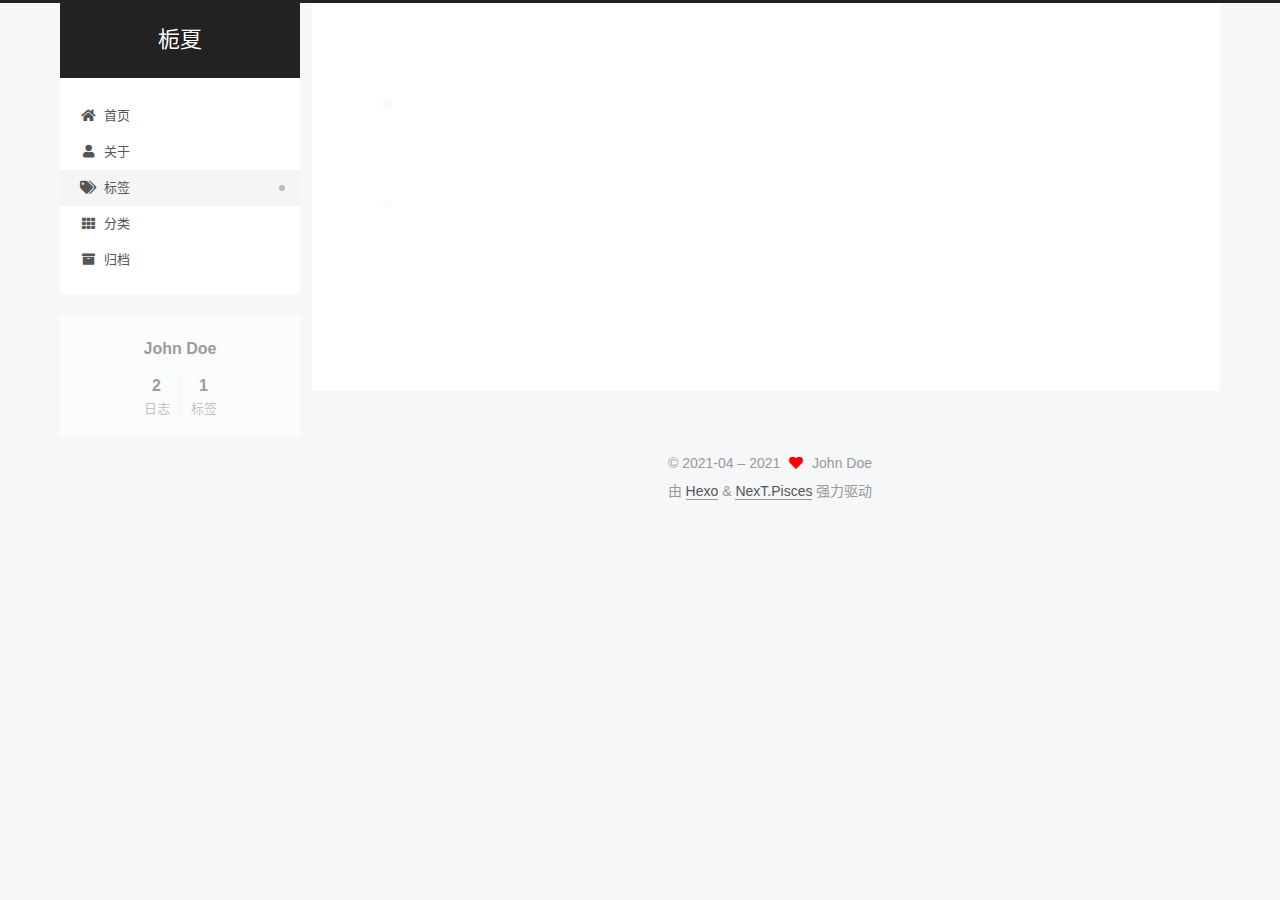
<file: tags/image-caption/index.html>
<!DOCTYPE html>
<html lang="zh-CN">
<head>
  <meta charset="UTF-8">
<meta name="viewport" content="width=device-width, initial-scale=1, maximum-scale=2">
<meta name="theme-color" content="#222">
<meta name="generator" content="Hexo 5.4.0">
  <link rel="apple-touch-icon" sizes="180x180" href="/images/apple-touch-icon-next.png">
  <link rel="icon" type="image/png" sizes="32x32" href="/images/favicon-32x32-next.png">
  <link rel="icon" type="image/png" sizes="16x16" href="/images/favicon-16x16-next.png">
  <link rel="mask-icon" href="/images/logo.svg" color="#222">

<link rel="stylesheet" href="/css/main.css">


<link rel="stylesheet" href="/lib/font-awesome/css/all.min.css">

<script id="hexo-configurations">
    var NexT = window.NexT || {};
    var CONFIG = {"hostname":"example.com","root":"/","scheme":"Pisces","version":"7.8.0","exturl":false,"sidebar":{"position":"left","display":"post","padding":18,"offset":12,"onmobile":false},"copycode":{"enable":false,"show_result":false,"style":null},"back2top":{"enable":true,"sidebar":false,"scrollpercent":false},"bookmark":{"enable":false,"color":"#222","save":"auto"},"fancybox":false,"mediumzoom":false,"lazyload":false,"pangu":false,"comments":{"style":"tabs","active":null,"storage":true,"lazyload":false,"nav":null},"algolia":{"hits":{"per_page":10},"labels":{"input_placeholder":"Search for Posts","hits_empty":"We didn't find any results for the search: ${query}","hits_stats":"${hits} results found in ${time} ms"}},"localsearch":{"enable":false,"trigger":"auto","top_n_per_article":1,"unescape":false,"preload":false},"motion":{"enable":true,"async":false,"transition":{"post_block":"fadeIn","post_header":"slideDownIn","post_body":"slideDownIn","coll_header":"slideLeftIn","sidebar":"slideUpIn"}}};
  </script>

  <meta property="og:type" content="website">
<meta property="og:title" content="栀夏">
<meta property="og:url" content="http://example.com/tags/image-caption/index.html">
<meta property="og:site_name" content="栀夏">
<meta property="og:locale" content="zh_CN">
<meta property="article:author" content="John Doe">
<meta name="twitter:card" content="summary">

<link rel="canonical" href="http://example.com/tags/image-caption/">


<script id="page-configurations">
  // https://hexo.io/docs/variables.html
  CONFIG.page = {
    sidebar: "",
    isHome : false,
    isPost : false,
    lang   : 'zh-CN'
  };
</script>

  <title>标签: image caption | 栀夏</title>
  






  <noscript>
  <style>
  .use-motion .brand,
  .use-motion .menu-item,
  .sidebar-inner,
  .use-motion .post-block,
  .use-motion .pagination,
  .use-motion .comments,
  .use-motion .post-header,
  .use-motion .post-body,
  .use-motion .collection-header { opacity: initial; }

  .use-motion .site-title,
  .use-motion .site-subtitle {
    opacity: initial;
    top: initial;
  }

  .use-motion .logo-line-before i { left: initial; }
  .use-motion .logo-line-after i { right: initial; }
  </style>
</noscript>

</head>

<body itemscope itemtype="http://schema.org/WebPage">
  <div class="container use-motion">
    <div class="headband"></div>

    <header class="header" itemscope itemtype="http://schema.org/WPHeader">
      <div class="header-inner"><div class="site-brand-container">
  <div class="site-nav-toggle">
    <div class="toggle" aria-label="切换导航栏">
      <span class="toggle-line toggle-line-first"></span>
      <span class="toggle-line toggle-line-middle"></span>
      <span class="toggle-line toggle-line-last"></span>
    </div>
  </div>

  <div class="site-meta">

    <a href="/" class="brand" rel="start">
      <span class="logo-line-before"><i></i></span>
      <h1 class="site-title">栀夏</h1>
      <span class="logo-line-after"><i></i></span>
    </a>
  </div>

  <div class="site-nav-right">
    <div class="toggle popup-trigger">
    </div>
  </div>
</div>




<nav class="site-nav">
  <ul id="menu" class="main-menu menu">
        <li class="menu-item menu-item-home">

    <a href="/" rel="section"><i class="fa fa-home fa-fw"></i>首页</a>

  </li>
        <li class="menu-item menu-item-about">

    <a href="/about/" rel="section"><i class="fa fa-user fa-fw"></i>关于</a>

  </li>
        <li class="menu-item menu-item-tags">

    <a href="/tags/" rel="section"><i class="fa fa-tags fa-fw"></i>标签</a>

  </li>
        <li class="menu-item menu-item-categories">

    <a href="/categories/" rel="section"><i class="fa fa-th fa-fw"></i>分类</a>

  </li>
        <li class="menu-item menu-item-archives">

    <a href="/archives/" rel="section"><i class="fa fa-archive fa-fw"></i>归档</a>

  </li>
  </ul>
</nav>




</div>
    </header>

    
  <div class="back-to-top">
    <i class="fa fa-arrow-up"></i>
    <span>0%</span>
  </div>


    <main class="main">
      <div class="main-inner">
        <div class="content-wrap">
          

          <div class="content tag">
            

  
  
  
  <div class="post-block">
    <div class="posts-collapse">
      <div class="collection-title">
        <h2 class="collection-header">image caption
          <small>标签</small>
        </h2>
      </div>

      
    <div class="collection-year">
      <span class="collection-header">2021</span>
    </div>

  <article itemscope itemtype="http://schema.org/Article">
    <header class="post-header">

      <div class="post-meta">
        <time itemprop="dateCreated"
              datetime="2021-04-16T21:49:59+08:00"
              content="2021-04-16">
          04-16
        </time>
      </div>

      <div class="post-title">
          <a class="post-title-link" href="/2021/04/16/SGAE/" itemprop="url">
            <span itemprop="name">SGAE</span>
          </a>
      </div>

    </header>
  </article>

    </div>
  </div>
  
  
  

  



          </div>
          

<script>
  window.addEventListener('tabs:register', () => {
    let { activeClass } = CONFIG.comments;
    if (CONFIG.comments.storage) {
      activeClass = localStorage.getItem('comments_active') || activeClass;
    }
    if (activeClass) {
      let activeTab = document.querySelector(`a[href="#comment-${activeClass}"]`);
      if (activeTab) {
        activeTab.click();
      }
    }
  });
  if (CONFIG.comments.storage) {
    window.addEventListener('tabs:click', event => {
      if (!event.target.matches('.tabs-comment .tab-content .tab-pane')) return;
      let commentClass = event.target.classList[1];
      localStorage.setItem('comments_active', commentClass);
    });
  }
</script>

        </div>
          
  
  <div class="toggle sidebar-toggle">
    <span class="toggle-line toggle-line-first"></span>
    <span class="toggle-line toggle-line-middle"></span>
    <span class="toggle-line toggle-line-last"></span>
  </div>

  <aside class="sidebar">
    <div class="sidebar-inner">

      <ul class="sidebar-nav motion-element">
        <li class="sidebar-nav-toc">
          文章目录
        </li>
        <li class="sidebar-nav-overview">
          站点概览
        </li>
      </ul>

      <!--noindex-->
      <div class="post-toc-wrap sidebar-panel">
      </div>
      <!--/noindex-->

      <div class="site-overview-wrap sidebar-panel">
        <div class="site-author motion-element" itemprop="author" itemscope itemtype="http://schema.org/Person">
  <p class="site-author-name" itemprop="name">John Doe</p>
  <div class="site-description" itemprop="description"></div>
</div>
<div class="site-state-wrap motion-element">
  <nav class="site-state">
      <div class="site-state-item site-state-posts">
          <a href="/archives/">
        
          <span class="site-state-item-count">2</span>
          <span class="site-state-item-name">日志</span>
        </a>
      </div>
      <div class="site-state-item site-state-tags">
            <a href="/tags/">
          
        <span class="site-state-item-count">1</span>
        <span class="site-state-item-name">标签</span></a>
      </div>
  </nav>
</div>



      </div>

    </div>
  </aside>
  <div id="sidebar-dimmer"></div>


      </div>
    </main>

    <footer class="footer">
      <div class="footer-inner">
        

        

<div class="copyright">
  
  &copy; 2021-04 – 
  <span itemprop="copyrightYear">2021</span>
  <span class="with-love">
    <i class="fa fa-heart"></i>
  </span>
  <span class="author" itemprop="copyrightHolder">John Doe</span>
</div>
  <div class="powered-by">由 <a href="https://hexo.io/" class="theme-link" rel="noopener" target="_blank">Hexo</a> & <a href="https://pisces.theme-next.org/" class="theme-link" rel="noopener" target="_blank">NexT.Pisces</a> 强力驱动
  </div>

        








      </div>
    </footer>
  </div>

  
  <script src="/lib/anime.min.js"></script>
  <script src="/lib/velocity/velocity.min.js"></script>
  <script src="/lib/velocity/velocity.ui.min.js"></script>

<script src="/js/utils.js"></script>

<script src="/js/motion.js"></script>


<script src="/js/schemes/pisces.js"></script>


<script src="/js/next-boot.js"></script>




  















  

  

</body>
</html>
</file>
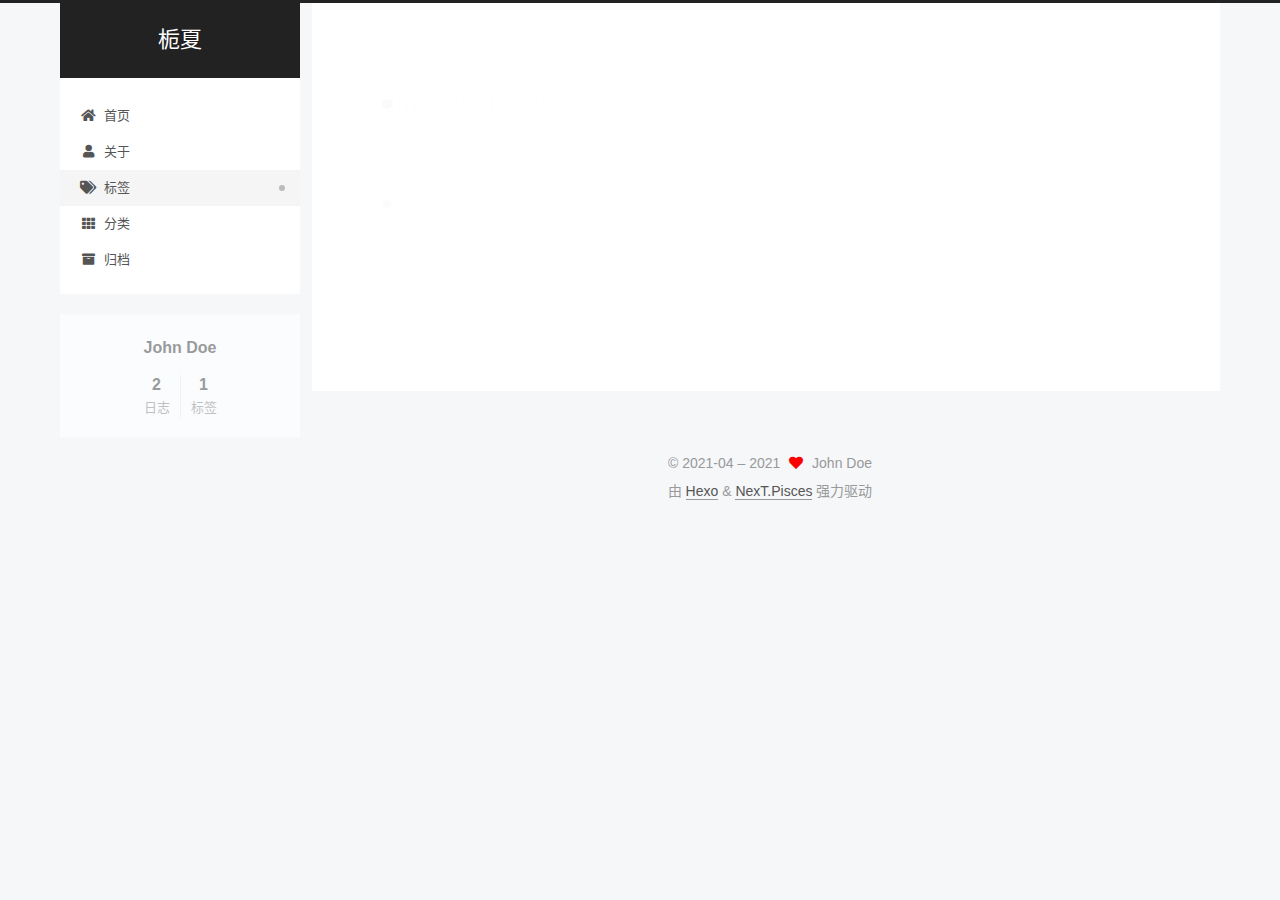
<file: tags/imagecaption/index.html>
<!DOCTYPE html>
<html lang="zh-CN">
<head>
  <meta charset="UTF-8">
<meta name="viewport" content="width=device-width, initial-scale=1, maximum-scale=2">
<meta name="theme-color" content="#222">
<meta name="generator" content="Hexo 5.4.0">
  <link rel="apple-touch-icon" sizes="180x180" href="/images/apple-touch-icon-next.png">
  <link rel="icon" type="image/png" sizes="32x32" href="/images/favicon-32x32-next.png">
  <link rel="icon" type="image/png" sizes="16x16" href="/images/favicon-16x16-next.png">
  <link rel="mask-icon" href="/images/logo.svg" color="#222">

<link rel="stylesheet" href="/css/main.css">


<link rel="stylesheet" href="/lib/font-awesome/css/all.min.css">

<script id="hexo-configurations">
    var NexT = window.NexT || {};
    var CONFIG = {"hostname":"example.com","root":"/","scheme":"Pisces","version":"7.8.0","exturl":false,"sidebar":{"position":"left","display":"post","padding":18,"offset":12,"onmobile":false},"copycode":{"enable":false,"show_result":false,"style":null},"back2top":{"enable":true,"sidebar":false,"scrollpercent":false},"bookmark":{"enable":false,"color":"#222","save":"auto"},"fancybox":false,"mediumzoom":false,"lazyload":false,"pangu":false,"comments":{"style":"tabs","active":null,"storage":true,"lazyload":false,"nav":null},"algolia":{"hits":{"per_page":10},"labels":{"input_placeholder":"Search for Posts","hits_empty":"We didn't find any results for the search: ${query}","hits_stats":"${hits} results found in ${time} ms"}},"localsearch":{"enable":false,"trigger":"auto","top_n_per_article":1,"unescape":false,"preload":false},"motion":{"enable":true,"async":false,"transition":{"post_block":"fadeIn","post_header":"slideDownIn","post_body":"slideDownIn","coll_header":"slideLeftIn","sidebar":"slideUpIn"}}};
  </script>

  <meta property="og:type" content="website">
<meta property="og:title" content="栀夏">
<meta property="og:url" content="http://example.com/tags/imagecaption/index.html">
<meta property="og:site_name" content="栀夏">
<meta property="og:locale" content="zh_CN">
<meta property="article:author" content="John Doe">
<meta name="twitter:card" content="summary">

<link rel="canonical" href="http://example.com/tags/imagecaption/">


<script id="page-configurations">
  // https://hexo.io/docs/variables.html
  CONFIG.page = {
    sidebar: "",
    isHome : false,
    isPost : false,
    lang   : 'zh-CN'
  };
</script>

  <title>标签: imagecaption | 栀夏</title>
  






  <noscript>
  <style>
  .use-motion .brand,
  .use-motion .menu-item,
  .sidebar-inner,
  .use-motion .post-block,
  .use-motion .pagination,
  .use-motion .comments,
  .use-motion .post-header,
  .use-motion .post-body,
  .use-motion .collection-header { opacity: initial; }

  .use-motion .site-title,
  .use-motion .site-subtitle {
    opacity: initial;
    top: initial;
  }

  .use-motion .logo-line-before i { left: initial; }
  .use-motion .logo-line-after i { right: initial; }
  </style>
</noscript>

</head>

<body itemscope itemtype="http://schema.org/WebPage">
  <div class="container use-motion">
    <div class="headband"></div>

    <header class="header" itemscope itemtype="http://schema.org/WPHeader">
      <div class="header-inner"><div class="site-brand-container">
  <div class="site-nav-toggle">
    <div class="toggle" aria-label="切换导航栏">
      <span class="toggle-line toggle-line-first"></span>
      <span class="toggle-line toggle-line-middle"></span>
      <span class="toggle-line toggle-line-last"></span>
    </div>
  </div>

  <div class="site-meta">

    <a href="/" class="brand" rel="start">
      <span class="logo-line-before"><i></i></span>
      <h1 class="site-title">栀夏</h1>
      <span class="logo-line-after"><i></i></span>
    </a>
  </div>

  <div class="site-nav-right">
    <div class="toggle popup-trigger">
    </div>
  </div>
</div>




<nav class="site-nav">
  <ul id="menu" class="main-menu menu">
        <li class="menu-item menu-item-home">

    <a href="/" rel="section"><i class="fa fa-home fa-fw"></i>首页</a>

  </li>
        <li class="menu-item menu-item-about">

    <a href="/about/" rel="section"><i class="fa fa-user fa-fw"></i>关于</a>

  </li>
        <li class="menu-item menu-item-tags">

    <a href="/tags/" rel="section"><i class="fa fa-tags fa-fw"></i>标签</a>

  </li>
        <li class="menu-item menu-item-categories">

    <a href="/categories/" rel="section"><i class="fa fa-th fa-fw"></i>分类</a>

  </li>
        <li class="menu-item menu-item-archives">

    <a href="/archives/" rel="section"><i class="fa fa-archive fa-fw"></i>归档</a>

  </li>
  </ul>
</nav>




</div>
    </header>

    
  <div class="back-to-top">
    <i class="fa fa-arrow-up"></i>
    <span>0%</span>
  </div>


    <main class="main">
      <div class="main-inner">
        <div class="content-wrap">
          

          <div class="content tag">
            

  
  
  
  <div class="post-block">
    <div class="posts-collapse">
      <div class="collection-title">
        <h2 class="collection-header">imagecaption
          <small>标签</small>
        </h2>
      </div>

      
    <div class="collection-year">
      <span class="collection-header">2021</span>
    </div>

  <article itemscope itemtype="http://schema.org/Article">
    <header class="post-header">

      <div class="post-meta">
        <time itemprop="dateCreated"
              datetime="2021-04-16T21:49:59+08:00"
              content="2021-04-16">
          04-16
        </time>
      </div>

      <div class="post-title">
          <a class="post-title-link" href="/2021/04/16/SGAE/" itemprop="url">
            <span itemprop="name">SGAE</span>
          </a>
      </div>

    </header>
  </article>

    </div>
  </div>
  
  
  

  



          </div>
          

<script>
  window.addEventListener('tabs:register', () => {
    let { activeClass } = CONFIG.comments;
    if (CONFIG.comments.storage) {
      activeClass = localStorage.getItem('comments_active') || activeClass;
    }
    if (activeClass) {
      let activeTab = document.querySelector(`a[href="#comment-${activeClass}"]`);
      if (activeTab) {
        activeTab.click();
      }
    }
  });
  if (CONFIG.comments.storage) {
    window.addEventListener('tabs:click', event => {
      if (!event.target.matches('.tabs-comment .tab-content .tab-pane')) return;
      let commentClass = event.target.classList[1];
      localStorage.setItem('comments_active', commentClass);
    });
  }
</script>

        </div>
          
  
  <div class="toggle sidebar-toggle">
    <span class="toggle-line toggle-line-first"></span>
    <span class="toggle-line toggle-line-middle"></span>
    <span class="toggle-line toggle-line-last"></span>
  </div>

  <aside class="sidebar">
    <div class="sidebar-inner">

      <ul class="sidebar-nav motion-element">
        <li class="sidebar-nav-toc">
          文章目录
        </li>
        <li class="sidebar-nav-overview">
          站点概览
        </li>
      </ul>

      <!--noindex-->
      <div class="post-toc-wrap sidebar-panel">
      </div>
      <!--/noindex-->

      <div class="site-overview-wrap sidebar-panel">
        <div class="site-author motion-element" itemprop="author" itemscope itemtype="http://schema.org/Person">
  <p class="site-author-name" itemprop="name">John Doe</p>
  <div class="site-description" itemprop="description"></div>
</div>
<div class="site-state-wrap motion-element">
  <nav class="site-state">
      <div class="site-state-item site-state-posts">
          <a href="/archives/">
        
          <span class="site-state-item-count">2</span>
          <span class="site-state-item-name">日志</span>
        </a>
      </div>
      <div class="site-state-item site-state-tags">
            <a href="/tags/">
          
        <span class="site-state-item-count">1</span>
        <span class="site-state-item-name">标签</span></a>
      </div>
  </nav>
</div>



      </div>

    </div>
  </aside>
  <div id="sidebar-dimmer"></div>


      </div>
    </main>

    <footer class="footer">
      <div class="footer-inner">
        

        

<div class="copyright">
  
  &copy; 2021-04 – 
  <span itemprop="copyrightYear">2021</span>
  <span class="with-love">
    <i class="fa fa-heart"></i>
  </span>
  <span class="author" itemprop="copyrightHolder">John Doe</span>
</div>
  <div class="powered-by">由 <a href="https://hexo.io/" class="theme-link" rel="noopener" target="_blank">Hexo</a> & <a href="https://pisces.theme-next.org/" class="theme-link" rel="noopener" target="_blank">NexT.Pisces</a> 强力驱动
  </div>

        








      </div>
    </footer>
  </div>

  
  <script src="/lib/anime.min.js"></script>
  <script src="/lib/velocity/velocity.min.js"></script>
  <script src="/lib/velocity/velocity.ui.min.js"></script>

<script src="/js/utils.js"></script>

<script src="/js/motion.js"></script>


<script src="/js/schemes/pisces.js"></script>


<script src="/js/next-boot.js"></script>




  















  

  

</body>
</html>
</file>
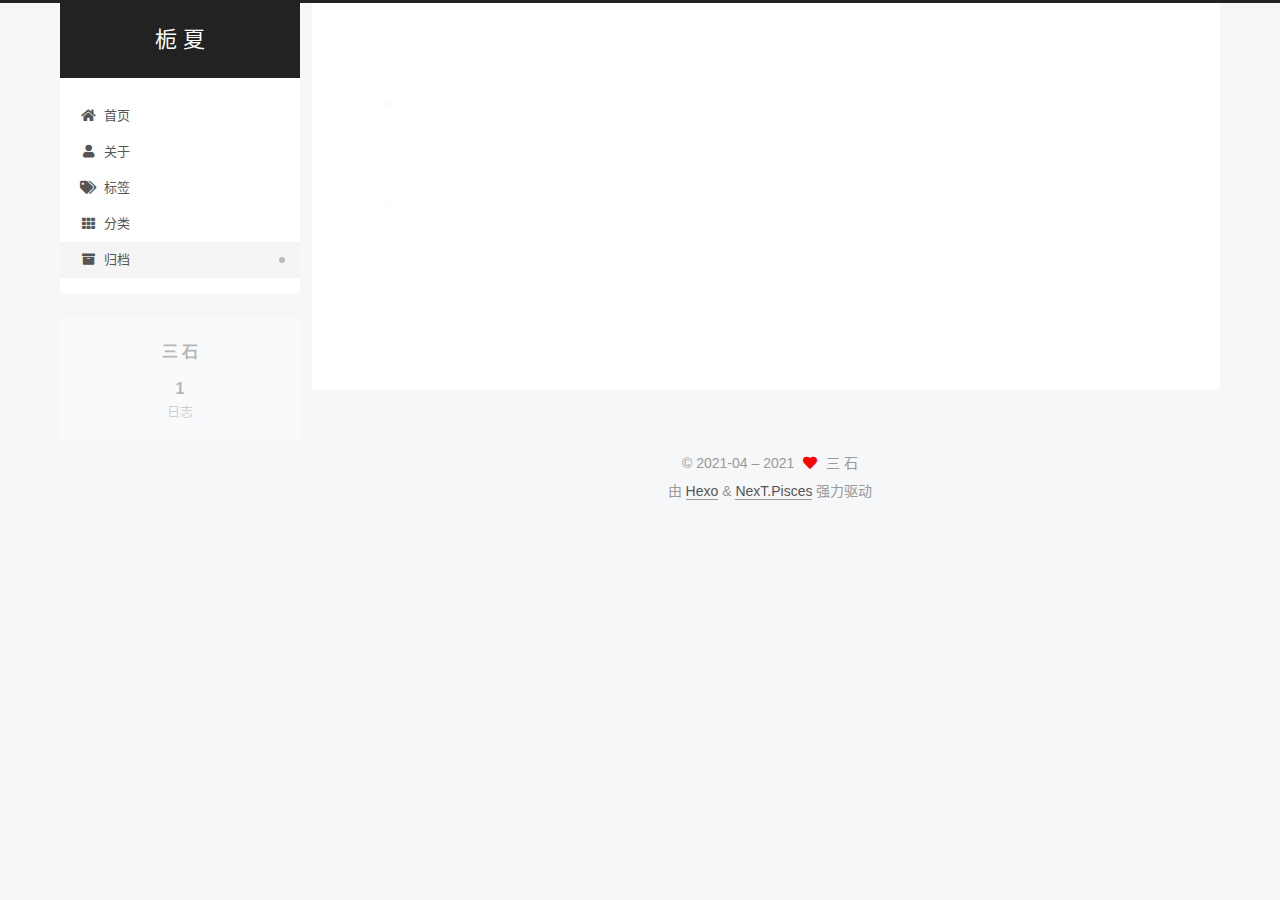
<file: archives/2021/04/index.html>
<!DOCTYPE html>
<html lang="zh-CN">
<head>
  <meta charset="UTF-8">
<meta name="viewport" content="width=device-width, initial-scale=1, maximum-scale=2">
<meta name="theme-color" content="#222">
<meta name="generator" content="Hexo 5.4.0">
  <link rel="apple-touch-icon" sizes="180x180" href="/images/apple-touch-icon-next.png">
  <link rel="icon" type="image/png" sizes="32x32" href="/images/favicon-32x32-next.png">
  <link rel="icon" type="image/png" sizes="16x16" href="/images/favicon-16x16-next.png">
  <link rel="mask-icon" href="/images/logo.svg" color="#222">

<link rel="stylesheet" href="/css/main.css">


<link rel="stylesheet" href="/lib/font-awesome/css/all.min.css">

<script id="hexo-configurations">
    var NexT = window.NexT || {};
    var CONFIG = {"hostname":"example.com","root":"/","scheme":"Pisces","version":"7.8.0","exturl":false,"sidebar":{"position":"left","display":"post","padding":18,"offset":12,"onmobile":false},"copycode":{"enable":false,"show_result":false,"style":null},"back2top":{"enable":true,"sidebar":false,"scrollpercent":false},"bookmark":{"enable":false,"color":"#222","save":"auto"},"fancybox":false,"mediumzoom":false,"lazyload":false,"pangu":false,"comments":{"style":"tabs","active":null,"storage":true,"lazyload":false,"nav":null},"algolia":{"hits":{"per_page":10},"labels":{"input_placeholder":"Search for Posts","hits_empty":"We didn't find any results for the search: ${query}","hits_stats":"${hits} results found in ${time} ms"}},"localsearch":{"enable":false,"trigger":"auto","top_n_per_article":1,"unescape":false,"preload":false},"motion":{"enable":true,"async":false,"transition":{"post_block":"fadeIn","post_header":"slideDownIn","post_body":"slideDownIn","coll_header":"slideLeftIn","sidebar":"slideUpIn"}}};
  </script>

  <meta property="og:type" content="website">
<meta property="og:title" content="栀 夏">
<meta property="og:url" content="http://example.com/archives/2021/04/index.html">
<meta property="og:site_name" content="栀 夏">
<meta property="og:locale" content="zh_CN">
<meta property="article:author" content="三 石">
<meta name="twitter:card" content="summary">

<link rel="canonical" href="http://example.com/archives/2021/04/">


<script id="page-configurations">
  // https://hexo.io/docs/variables.html
  CONFIG.page = {
    sidebar: "",
    isHome : false,
    isPost : false,
    lang   : 'zh-CN'
  };
</script>

  <title>归档 | 栀 夏</title>
  






  <noscript>
  <style>
  .use-motion .brand,
  .use-motion .menu-item,
  .sidebar-inner,
  .use-motion .post-block,
  .use-motion .pagination,
  .use-motion .comments,
  .use-motion .post-header,
  .use-motion .post-body,
  .use-motion .collection-header { opacity: initial; }

  .use-motion .site-title,
  .use-motion .site-subtitle {
    opacity: initial;
    top: initial;
  }

  .use-motion .logo-line-before i { left: initial; }
  .use-motion .logo-line-after i { right: initial; }
  </style>
</noscript>

</head>

<body itemscope itemtype="http://schema.org/WebPage">
  <div class="container use-motion">
    <div class="headband"></div>

    <header class="header" itemscope itemtype="http://schema.org/WPHeader">
      <div class="header-inner"><div class="site-brand-container">
  <div class="site-nav-toggle">
    <div class="toggle" aria-label="切换导航栏">
      <span class="toggle-line toggle-line-first"></span>
      <span class="toggle-line toggle-line-middle"></span>
      <span class="toggle-line toggle-line-last"></span>
    </div>
  </div>

  <div class="site-meta">

    <a href="/" class="brand" rel="start">
      <span class="logo-line-before"><i></i></span>
      <h1 class="site-title">栀 夏</h1>
      <span class="logo-line-after"><i></i></span>
    </a>
  </div>

  <div class="site-nav-right">
    <div class="toggle popup-trigger">
    </div>
  </div>
</div>




<nav class="site-nav">
  <ul id="menu" class="main-menu menu">
        <li class="menu-item menu-item-home">

    <a href="/" rel="section"><i class="fa fa-home fa-fw"></i>首页</a>

  </li>
        <li class="menu-item menu-item-about">

    <a href="/about/" rel="section"><i class="fa fa-user fa-fw"></i>关于</a>

  </li>
        <li class="menu-item menu-item-tags">

    <a href="/tags/" rel="section"><i class="fa fa-tags fa-fw"></i>标签</a>

  </li>
        <li class="menu-item menu-item-categories">

    <a href="/categories/" rel="section"><i class="fa fa-th fa-fw"></i>分类</a>

  </li>
        <li class="menu-item menu-item-archives">

    <a href="/archives/" rel="section"><i class="fa fa-archive fa-fw"></i>归档</a>

  </li>
  </ul>
</nav>




</div>
    </header>

    
  <div class="back-to-top">
    <i class="fa fa-arrow-up"></i>
    <span>0%</span>
  </div>


    <main class="main">
      <div class="main-inner">
        <div class="content-wrap">
          

          <div class="content archive">
            

  
  
  
  <div class="post-block">
    <div class="posts-collapse">
      <div class="collection-title">
        <span class="collection-header">嗯..! 目前共计 1 篇日志。 继续努力。</span>
      </div>

      
    <div class="collection-year">
      <span class="collection-header">2021</span>
    </div>

  <article itemscope itemtype="http://schema.org/Article">
    <header class="post-header">

      <div class="post-meta">
        <time itemprop="dateCreated"
              datetime="2021-04-16T18:29:32+08:00"
              content="2021-04-16">
          04-16
        </time>
      </div>

      <div class="post-title">
          <a class="post-title-link" href="/2021/04/16/hello-world/" itemprop="url">
            <span itemprop="name">Hello World</span>
          </a>
      </div>

    </header>
  </article>


    </div>
  </div>
  
  
  

  



          </div>
          

<script>
  window.addEventListener('tabs:register', () => {
    let { activeClass } = CONFIG.comments;
    if (CONFIG.comments.storage) {
      activeClass = localStorage.getItem('comments_active') || activeClass;
    }
    if (activeClass) {
      let activeTab = document.querySelector(`a[href="#comment-${activeClass}"]`);
      if (activeTab) {
        activeTab.click();
      }
    }
  });
  if (CONFIG.comments.storage) {
    window.addEventListener('tabs:click', event => {
      if (!event.target.matches('.tabs-comment .tab-content .tab-pane')) return;
      let commentClass = event.target.classList[1];
      localStorage.setItem('comments_active', commentClass);
    });
  }
</script>

        </div>
          
  
  <div class="toggle sidebar-toggle">
    <span class="toggle-line toggle-line-first"></span>
    <span class="toggle-line toggle-line-middle"></span>
    <span class="toggle-line toggle-line-last"></span>
  </div>

  <aside class="sidebar">
    <div class="sidebar-inner">

      <ul class="sidebar-nav motion-element">
        <li class="sidebar-nav-toc">
          文章目录
        </li>
        <li class="sidebar-nav-overview">
          站点概览
        </li>
      </ul>

      <!--noindex-->
      <div class="post-toc-wrap sidebar-panel">
      </div>
      <!--/noindex-->

      <div class="site-overview-wrap sidebar-panel">
        <div class="site-author motion-element" itemprop="author" itemscope itemtype="http://schema.org/Person">
  <p class="site-author-name" itemprop="name">三 石</p>
  <div class="site-description" itemprop="description"></div>
</div>
<div class="site-state-wrap motion-element">
  <nav class="site-state">
      <div class="site-state-item site-state-posts">
          <a href="/archives/">
        
          <span class="site-state-item-count">1</span>
          <span class="site-state-item-name">日志</span>
        </a>
      </div>
  </nav>
</div>



      </div>

    </div>
  </aside>
  <div id="sidebar-dimmer"></div>


      </div>
    </main>

    <footer class="footer">
      <div class="footer-inner">
        

        

<div class="copyright">
  
  &copy; 2021-04 – 
  <span itemprop="copyrightYear">2021</span>
  <span class="with-love">
    <i class="fa fa-heart"></i>
  </span>
  <span class="author" itemprop="copyrightHolder">三 石</span>
</div>
  <div class="powered-by">由 <a href="https://hexo.io/" class="theme-link" rel="noopener" target="_blank">Hexo</a> & <a href="https://pisces.theme-next.org/" class="theme-link" rel="noopener" target="_blank">NexT.Pisces</a> 强力驱动
  </div>

        








      </div>
    </footer>
  </div>

  
  <script src="/lib/anime.min.js"></script>
  <script src="/lib/velocity/velocity.min.js"></script>
  <script src="/lib/velocity/velocity.ui.min.js"></script>

<script src="/js/utils.js"></script>

<script src="/js/motion.js"></script>


<script src="/js/schemes/pisces.js"></script>


<script src="/js/next-boot.js"></script>




  















  

  

</body>
</html>
</file>
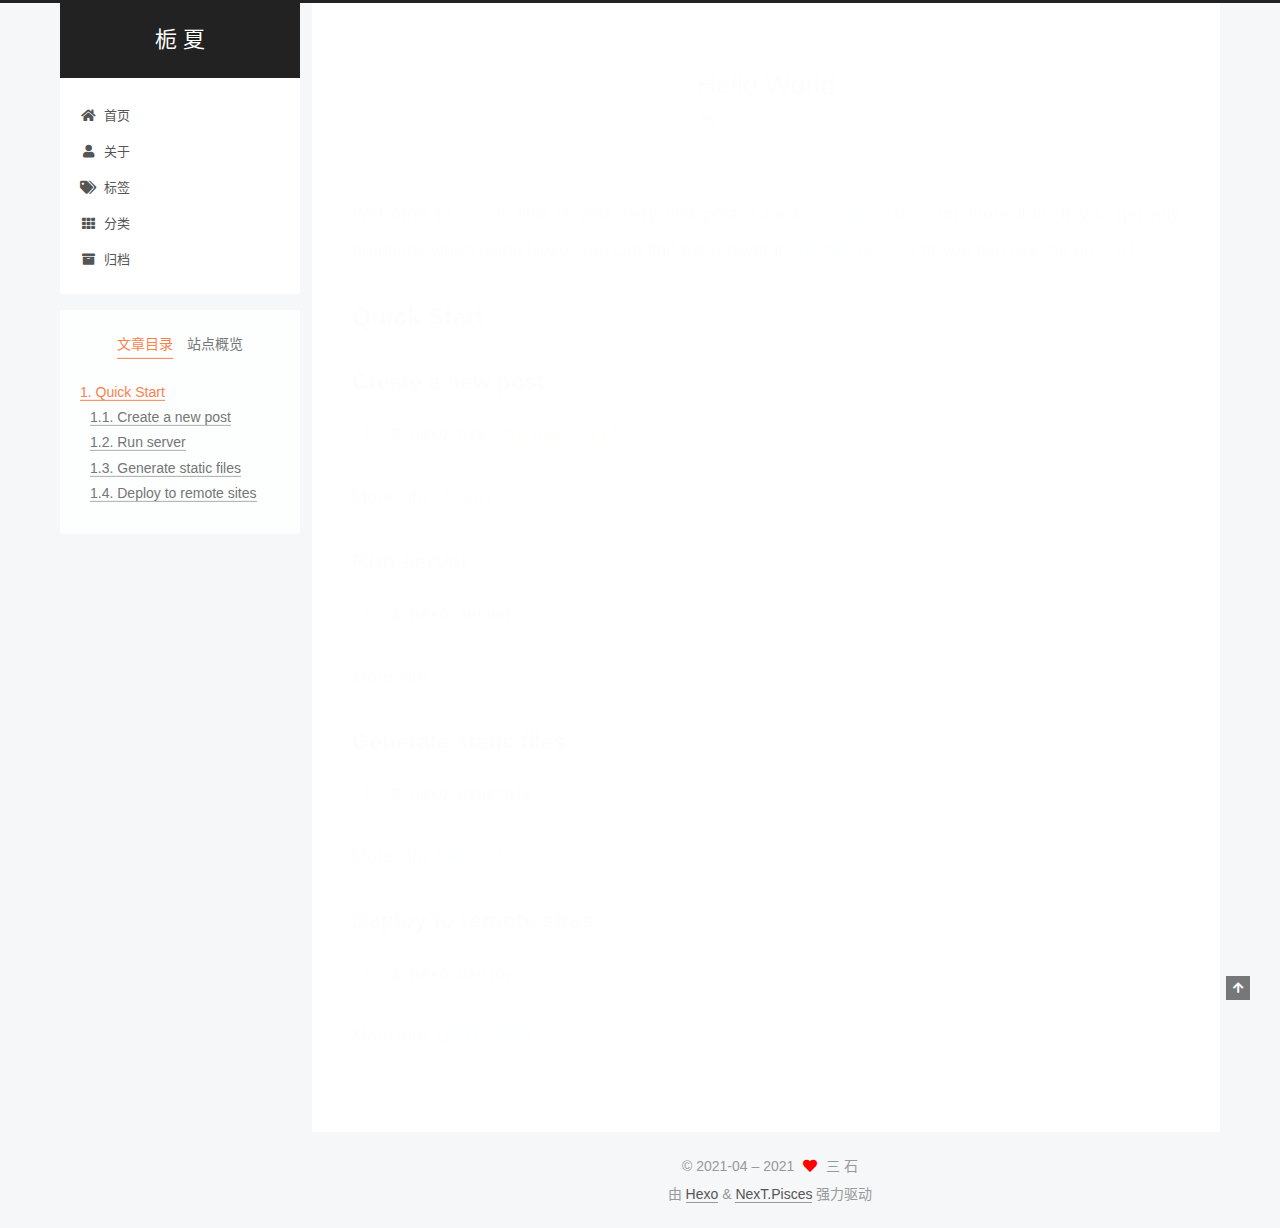
<file: 2021/04/16/hello-world/index.html>
<!DOCTYPE html>
<html lang="zh-CN">
<head>
  <meta charset="UTF-8">
<meta name="viewport" content="width=device-width, initial-scale=1, maximum-scale=2">
<meta name="theme-color" content="#222">
<meta name="generator" content="Hexo 5.4.0">
  <link rel="apple-touch-icon" sizes="180x180" href="/images/apple-touch-icon-next.png">
  <link rel="icon" type="image/png" sizes="32x32" href="/images/favicon-32x32-next.png">
  <link rel="icon" type="image/png" sizes="16x16" href="/images/favicon-16x16-next.png">
  <link rel="mask-icon" href="/images/logo.svg" color="#222">

<link rel="stylesheet" href="/css/main.css">


<link rel="stylesheet" href="/lib/font-awesome/css/all.min.css">

<script id="hexo-configurations">
    var NexT = window.NexT || {};
    var CONFIG = {"hostname":"example.com","root":"/","scheme":"Pisces","version":"7.8.0","exturl":false,"sidebar":{"position":"left","display":"post","padding":18,"offset":12,"onmobile":false},"copycode":{"enable":false,"show_result":false,"style":null},"back2top":{"enable":true,"sidebar":false,"scrollpercent":false},"bookmark":{"enable":false,"color":"#222","save":"auto"},"fancybox":false,"mediumzoom":false,"lazyload":false,"pangu":false,"comments":{"style":"tabs","active":null,"storage":true,"lazyload":false,"nav":null},"algolia":{"hits":{"per_page":10},"labels":{"input_placeholder":"Search for Posts","hits_empty":"We didn't find any results for the search: ${query}","hits_stats":"${hits} results found in ${time} ms"}},"localsearch":{"enable":false,"trigger":"auto","top_n_per_article":1,"unescape":false,"preload":false},"motion":{"enable":true,"async":false,"transition":{"post_block":"fadeIn","post_header":"slideDownIn","post_body":"slideDownIn","coll_header":"slideLeftIn","sidebar":"slideUpIn"}}};
  </script>

  <meta name="description" content="Welcome to Hexo! This is your very first post. Check documentation for more info. If you get any problems when using Hexo, you can find the answer in troubleshooting or you can ask me on GitHub. Quick">
<meta property="og:type" content="article">
<meta property="og:title" content="Hello World">
<meta property="og:url" content="http://example.com/2021/04/16/hello-world/index.html">
<meta property="og:site_name" content="栀 夏">
<meta property="og:description" content="Welcome to Hexo! This is your very first post. Check documentation for more info. If you get any problems when using Hexo, you can find the answer in troubleshooting or you can ask me on GitHub. Quick">
<meta property="og:locale" content="zh_CN">
<meta property="article:published_time" content="2021-04-16T10:29:32.263Z">
<meta property="article:modified_time" content="2021-04-16T10:29:32.263Z">
<meta property="article:author" content="三 石">
<meta name="twitter:card" content="summary">

<link rel="canonical" href="http://example.com/2021/04/16/hello-world/">


<script id="page-configurations">
  // https://hexo.io/docs/variables.html
  CONFIG.page = {
    sidebar: "",
    isHome : false,
    isPost : true,
    lang   : 'zh-CN'
  };
</script>

  <title>Hello World | 栀 夏</title>
  






  <noscript>
  <style>
  .use-motion .brand,
  .use-motion .menu-item,
  .sidebar-inner,
  .use-motion .post-block,
  .use-motion .pagination,
  .use-motion .comments,
  .use-motion .post-header,
  .use-motion .post-body,
  .use-motion .collection-header { opacity: initial; }

  .use-motion .site-title,
  .use-motion .site-subtitle {
    opacity: initial;
    top: initial;
  }

  .use-motion .logo-line-before i { left: initial; }
  .use-motion .logo-line-after i { right: initial; }
  </style>
</noscript>

</head>

<body itemscope itemtype="http://schema.org/WebPage">
  <div class="container use-motion">
    <div class="headband"></div>

    <header class="header" itemscope itemtype="http://schema.org/WPHeader">
      <div class="header-inner"><div class="site-brand-container">
  <div class="site-nav-toggle">
    <div class="toggle" aria-label="切换导航栏">
      <span class="toggle-line toggle-line-first"></span>
      <span class="toggle-line toggle-line-middle"></span>
      <span class="toggle-line toggle-line-last"></span>
    </div>
  </div>

  <div class="site-meta">

    <a href="/" class="brand" rel="start">
      <span class="logo-line-before"><i></i></span>
      <h1 class="site-title">栀 夏</h1>
      <span class="logo-line-after"><i></i></span>
    </a>
  </div>

  <div class="site-nav-right">
    <div class="toggle popup-trigger">
    </div>
  </div>
</div>




<nav class="site-nav">
  <ul id="menu" class="main-menu menu">
        <li class="menu-item menu-item-home">

    <a href="/" rel="section"><i class="fa fa-home fa-fw"></i>首页</a>

  </li>
        <li class="menu-item menu-item-about">

    <a href="/about/" rel="section"><i class="fa fa-user fa-fw"></i>关于</a>

  </li>
        <li class="menu-item menu-item-tags">

    <a href="/tags/" rel="section"><i class="fa fa-tags fa-fw"></i>标签</a>

  </li>
        <li class="menu-item menu-item-categories">

    <a href="/categories/" rel="section"><i class="fa fa-th fa-fw"></i>分类</a>

  </li>
        <li class="menu-item menu-item-archives">

    <a href="/archives/" rel="section"><i class="fa fa-archive fa-fw"></i>归档</a>

  </li>
  </ul>
</nav>




</div>
    </header>

    
  <div class="back-to-top">
    <i class="fa fa-arrow-up"></i>
    <span>0%</span>
  </div>


    <main class="main">
      <div class="main-inner">
        <div class="content-wrap">
          

          <div class="content post posts-expand">
            

    
  
  
  <article itemscope itemtype="http://schema.org/Article" class="post-block" lang="zh-CN">
    <link itemprop="mainEntityOfPage" href="http://example.com/2021/04/16/hello-world/">

    <span hidden itemprop="author" itemscope itemtype="http://schema.org/Person">
      <meta itemprop="image" content="/images/avatar.gif">
      <meta itemprop="name" content="三 石">
      <meta itemprop="description" content="">
    </span>

    <span hidden itemprop="publisher" itemscope itemtype="http://schema.org/Organization">
      <meta itemprop="name" content="栀 夏">
    </span>
      <header class="post-header">
        <h1 class="post-title" itemprop="name headline">
          Hello World
        </h1>

        <div class="post-meta">
            <span class="post-meta-item">
              <span class="post-meta-item-icon">
                <i class="far fa-calendar"></i>
              </span>
              <span class="post-meta-item-text">发表于</span>

              <time title="创建时间：2021-04-16 18:29:32" itemprop="dateCreated datePublished" datetime="2021-04-16T18:29:32+08:00">2021-04-16</time>
            </span>

          

        </div>
      </header>

    
    
    
    <div class="post-body" itemprop="articleBody">

      
        <p>Welcome to <a target="_blank" rel="noopener" href="https://hexo.io/">Hexo</a>! This is your very first post. Check <a target="_blank" rel="noopener" href="https://hexo.io/docs/">documentation</a> for more info. If you get any problems when using Hexo, you can find the answer in <a target="_blank" rel="noopener" href="https://hexo.io/docs/troubleshooting.html">troubleshooting</a> or you can ask me on <a target="_blank" rel="noopener" href="https://github.com/hexojs/hexo/issues">GitHub</a>.</p>
<h2 id="Quick-Start"><a href="#Quick-Start" class="headerlink" title="Quick Start"></a>Quick Start</h2><h3 id="Create-a-new-post"><a href="#Create-a-new-post" class="headerlink" title="Create a new post"></a>Create a new post</h3><figure class="highlight bash"><table><tr><td class="gutter"><pre><span class="line">1</span><br></pre></td><td class="code"><pre><span class="line">$ hexo new <span class="string">&quot;My New Post&quot;</span></span><br></pre></td></tr></table></figure>

<p>More info: <a target="_blank" rel="noopener" href="https://hexo.io/docs/writing.html">Writing</a></p>
<h3 id="Run-server"><a href="#Run-server" class="headerlink" title="Run server"></a>Run server</h3><figure class="highlight bash"><table><tr><td class="gutter"><pre><span class="line">1</span><br></pre></td><td class="code"><pre><span class="line">$ hexo server</span><br></pre></td></tr></table></figure>

<p>More info: <a target="_blank" rel="noopener" href="https://hexo.io/docs/server.html">Server</a></p>
<h3 id="Generate-static-files"><a href="#Generate-static-files" class="headerlink" title="Generate static files"></a>Generate static files</h3><figure class="highlight bash"><table><tr><td class="gutter"><pre><span class="line">1</span><br></pre></td><td class="code"><pre><span class="line">$ hexo generate</span><br></pre></td></tr></table></figure>

<p>More info: <a target="_blank" rel="noopener" href="https://hexo.io/docs/generating.html">Generating</a></p>
<h3 id="Deploy-to-remote-sites"><a href="#Deploy-to-remote-sites" class="headerlink" title="Deploy to remote sites"></a>Deploy to remote sites</h3><figure class="highlight bash"><table><tr><td class="gutter"><pre><span class="line">1</span><br></pre></td><td class="code"><pre><span class="line">$ hexo deploy</span><br></pre></td></tr></table></figure>

<p>More info: <a target="_blank" rel="noopener" href="https://hexo.io/docs/one-command-deployment.html">Deployment</a></p>

    </div>

    
    
    

      <footer class="post-footer">

        


        
      </footer>
    
  </article>
  
  
  



          </div>
          

<script>
  window.addEventListener('tabs:register', () => {
    let { activeClass } = CONFIG.comments;
    if (CONFIG.comments.storage) {
      activeClass = localStorage.getItem('comments_active') || activeClass;
    }
    if (activeClass) {
      let activeTab = document.querySelector(`a[href="#comment-${activeClass}"]`);
      if (activeTab) {
        activeTab.click();
      }
    }
  });
  if (CONFIG.comments.storage) {
    window.addEventListener('tabs:click', event => {
      if (!event.target.matches('.tabs-comment .tab-content .tab-pane')) return;
      let commentClass = event.target.classList[1];
      localStorage.setItem('comments_active', commentClass);
    });
  }
</script>

        </div>
          
  
  <div class="toggle sidebar-toggle">
    <span class="toggle-line toggle-line-first"></span>
    <span class="toggle-line toggle-line-middle"></span>
    <span class="toggle-line toggle-line-last"></span>
  </div>

  <aside class="sidebar">
    <div class="sidebar-inner">

      <ul class="sidebar-nav motion-element">
        <li class="sidebar-nav-toc">
          文章目录
        </li>
        <li class="sidebar-nav-overview">
          站点概览
        </li>
      </ul>

      <!--noindex-->
      <div class="post-toc-wrap sidebar-panel">
          <div class="post-toc motion-element"><ol class="nav"><li class="nav-item nav-level-2"><a class="nav-link" href="#Quick-Start"><span class="nav-number">1.</span> <span class="nav-text">Quick Start</span></a><ol class="nav-child"><li class="nav-item nav-level-3"><a class="nav-link" href="#Create-a-new-post"><span class="nav-number">1.1.</span> <span class="nav-text">Create a new post</span></a></li><li class="nav-item nav-level-3"><a class="nav-link" href="#Run-server"><span class="nav-number">1.2.</span> <span class="nav-text">Run server</span></a></li><li class="nav-item nav-level-3"><a class="nav-link" href="#Generate-static-files"><span class="nav-number">1.3.</span> <span class="nav-text">Generate static files</span></a></li><li class="nav-item nav-level-3"><a class="nav-link" href="#Deploy-to-remote-sites"><span class="nav-number">1.4.</span> <span class="nav-text">Deploy to remote sites</span></a></li></ol></li></ol></div>
      </div>
      <!--/noindex-->

      <div class="site-overview-wrap sidebar-panel">
        <div class="site-author motion-element" itemprop="author" itemscope itemtype="http://schema.org/Person">
  <p class="site-author-name" itemprop="name">三 石</p>
  <div class="site-description" itemprop="description"></div>
</div>
<div class="site-state-wrap motion-element">
  <nav class="site-state">
      <div class="site-state-item site-state-posts">
          <a href="/archives/">
        
          <span class="site-state-item-count">1</span>
          <span class="site-state-item-name">日志</span>
        </a>
      </div>
  </nav>
</div>



      </div>

    </div>
  </aside>
  <div id="sidebar-dimmer"></div>


      </div>
    </main>

    <footer class="footer">
      <div class="footer-inner">
        

        

<div class="copyright">
  
  &copy; 2021-04 – 
  <span itemprop="copyrightYear">2021</span>
  <span class="with-love">
    <i class="fa fa-heart"></i>
  </span>
  <span class="author" itemprop="copyrightHolder">三 石</span>
</div>
  <div class="powered-by">由 <a href="https://hexo.io/" class="theme-link" rel="noopener" target="_blank">Hexo</a> & <a href="https://pisces.theme-next.org/" class="theme-link" rel="noopener" target="_blank">NexT.Pisces</a> 强力驱动
  </div>

        








      </div>
    </footer>
  </div>

  
  <script src="/lib/anime.min.js"></script>
  <script src="/lib/velocity/velocity.min.js"></script>
  <script src="/lib/velocity/velocity.ui.min.js"></script>

<script src="/js/utils.js"></script>

<script src="/js/motion.js"></script>


<script src="/js/schemes/pisces.js"></script>


<script src="/js/next-boot.js"></script>




  















  

  

</body>
</html>
</file>
<file: css/main.css>
:root {
  --body-bg-color: #f5f7f9;
  --content-bg-color: #fff;
  --card-bg-color: #f5f5f5;
  --text-color: #555;
  --blockquote-color: #666;
  --link-color: #555;
  --link-hover-color: #222;
  --brand-color: #fff;
  --brand-hover-color: #fff;
  --table-row-odd-bg-color: #f9f9f9;
  --table-row-hover-bg-color: #f5f5f5;
  --menu-item-bg-color: #f5f5f5;
  --btn-default-bg: #fff;
  --btn-default-color: #555;
  --btn-default-border-color: #555;
  --btn-default-hover-bg: #222;
  --btn-default-hover-color: #fff;
  --btn-default-hover-border-color: #222;
}
html {
  line-height: 1.15; /* 1 */
  -webkit-text-size-adjust: 100%; /* 2 */
}
body {
  margin: 0;
}
main {
  display: block;
}
h1 {
  font-size: 2em;
  margin: 0.67em 0;
}
hr {
  box-sizing: content-box; /* 1 */
  height: 0; /* 1 */
  overflow: visible; /* 2 */
}
pre {
  font-family: monospace, monospace; /* 1 */
  font-size: 1em; /* 2 */
}
a {
  background: transparent;
}
abbr[title] {
  border-bottom: none; /* 1 */
  text-decoration: underline; /* 2 */
  text-decoration: underline dotted; /* 2 */
}
b,
strong {
  font-weight: bolder;
}
code,
kbd,
samp {
  font-family: monospace, monospace; /* 1 */
  font-size: 1em; /* 2 */
}
small {
  font-size: 80%;
}
sub,
sup {
  font-size: 75%;
  line-height: 0;
  position: relative;
  vertical-align: baseline;
}
sub {
  bottom: -0.25em;
}
sup {
  top: -0.5em;
}
img {
  border-style: none;
}
button,
input,
optgroup,
select,
textarea {
  font-family: inherit; /* 1 */
  font-size: 100%; /* 1 */
  line-height: 1.15; /* 1 */
  margin: 0; /* 2 */
}
button,
input {
/* 1 */
  overflow: visible;
}
button,
select {
/* 1 */
  text-transform: none;
}
button,
[type='button'],
[type='reset'],
[type='submit'] {
  -webkit-appearance: button;
}
button::-moz-focus-inner,
[type='button']::-moz-focus-inner,
[type='reset']::-moz-focus-inner,
[type='submit']::-moz-focus-inner {
  border-style: none;
  padding: 0;
}
button:-moz-focusring,
[type='button']:-moz-focusring,
[type='reset']:-moz-focusring,
[type='submit']:-moz-focusring {
  outline: 1px dotted ButtonText;
}
fieldset {
  padding: 0.35em 0.75em 0.625em;
}
legend {
  box-sizing: border-box; /* 1 */
  color: inherit; /* 2 */
  display: table; /* 1 */
  max-width: 100%; /* 1 */
  padding: 0; /* 3 */
  white-space: normal; /* 1 */
}
progress {
  vertical-align: baseline;
}
textarea {
  overflow: auto;
}
[type='checkbox'],
[type='radio'] {
  box-sizing: border-box; /* 1 */
  padding: 0; /* 2 */
}
[type='number']::-webkit-inner-spin-button,
[type='number']::-webkit-outer-spin-button {
  height: auto;
}
[type='search'] {
  outline-offset: -2px; /* 2 */
  -webkit-appearance: textfield; /* 1 */
}
[type='search']::-webkit-search-decoration {
  -webkit-appearance: none;
}
::-webkit-file-upload-button {
  font: inherit; /* 2 */
  -webkit-appearance: button; /* 1 */
}
details {
  display: block;
}
summary {
  display: list-item;
}
template {
  display: none;
}
[hidden] {
  display: none;
}
::selection {
  background: #262a30;
  color: #eee;
}
html,
body {
  height: 100%;
}
body {
  background: var(--body-bg-color);
  color: var(--text-color);
  font-family: 'Lato', "PingFang SC", "Microsoft YaHei", sans-serif;
  font-size: 1em;
  line-height: 2;
}
@media (max-width: 991px) {
  body {
    padding-left: 0 !important;
    padding-right: 0 !important;
  }
}
h1,
h2,
h3,
h4,
h5,
h6 {
  font-family: 'Lato', "PingFang SC", "Microsoft YaHei", sans-serif;
  font-weight: bold;
  line-height: 1.5;
  margin: 20px 0 15px;
}
h1 {
  font-size: 1.5em;
}
h2 {
  font-size: 1.375em;
}
h3 {
  font-size: 1.25em;
}
h4 {
  font-size: 1.125em;
}
h5 {
  font-size: 1em;
}
h6 {
  font-size: 0.875em;
}
p {
  margin: 0 0 20px 0;
}
a,
span.exturl {
  border-bottom: 1px solid #999;
  color: var(--link-color);
  outline: 0;
  text-decoration: none;
  overflow-wrap: break-word;
  word-wrap: break-word;
  cursor: pointer;
}
a:hover,
span.exturl:hover {
  border-bottom-color: var(--link-hover-color);
  color: var(--link-hover-color);
}
iframe,
img,
video {
  display: block;
  margin-left: auto;
  margin-right: auto;
  max-width: 100%;
}
hr {
  background-image: repeating-linear-gradient(-45deg, #ddd, #ddd 4px, transparent 4px, transparent 8px);
  border: 0;
  height: 3px;
  margin: 40px 0;
}
blockquote {
  border-left: 4px solid #ddd;
  color: var(--blockquote-color);
  margin: 0;
  padding: 0 15px;
}
blockquote cite::before {
  content: '-';
  padding: 0 5px;
}
dt {
  font-weight: bold;
}
dd {
  margin: 0;
  padding: 0;
}
kbd {
  background-color: #f5f5f5;
  background-image: linear-gradient(#eee, #fff, #eee);
  border: 1px solid #ccc;
  border-radius: 0.2em;
  box-shadow: 0.1em 0.1em 0.2em rgba(0,0,0,0.1);
  color: #555;
  font-family: inherit;
  padding: 0.1em 0.3em;
  white-space: nowrap;
}
.table-container {
  overflow: auto;
}
table {
  border-collapse: collapse;
  border-spacing: 0;
  font-size: 0.875em;
  margin: 0 0 20px 0;
  width: 100%;
}
tbody tr:nth-of-type(odd) {
  background: var(--table-row-odd-bg-color);
}
tbody tr:hover {
  background: var(--table-row-hover-bg-color);
}
caption,
th,
td {
  font-weight: normal;
  padding: 8px;
  vertical-align: middle;
}
th,
td {
  border: 1px solid #ddd;
  border-bottom: 3px solid #ddd;
}
th {
  font-weight: 700;
  padding-bottom: 10px;
}
td {
  border-bottom-width: 1px;
}
.btn {
  background: var(--btn-default-bg);
  border: 2px solid var(--btn-default-border-color);
  border-radius: 2px;
  color: var(--btn-default-color);
  display: inline-block;
  font-size: 0.875em;
  line-height: 2;
  padding: 0 20px;
  text-decoration: none;
  transition-property: background-color;
  transition-delay: 0s;
  transition-duration: 0.2s;
  transition-timing-function: ease-in-out;
}
.btn:hover {
  background: var(--btn-default-hover-bg);
  border-color: var(--btn-default-hover-border-color);
  color: var(--btn-default-hover-color);
}
.btn + .btn {
  margin: 0 0 8px 8px;
}
.btn .fa-fw {
  text-align: left;
  width: 1.285714285714286em;
}
.toggle {
  line-height: 0;
}
.toggle .toggle-line {
  background: #fff;
  display: inline-block;
  height: 2px;
  left: 0;
  position: relative;
  top: 0;
  transition: all 0.4s;
  vertical-align: top;
  width: 100%;
}
.toggle .toggle-line:not(:first-child) {
  margin-top: 3px;
}
.toggle.toggle-arrow .toggle-line-first {
  left: 50%;
  top: 2px;
  transform: rotate(45deg);
  width: 50%;
}
.toggle.toggle-arrow .toggle-line-middle {
  left: 2px;
  width: 90%;
}
.toggle.toggle-arrow .toggle-line-last {
  left: 50%;
  top: -2px;
  transform: rotate(-45deg);
  width: 50%;
}
.toggle.toggle-close .toggle-line-first {
  transform: rotate(-45deg);
  top: 5px;
}
.toggle.toggle-close .toggle-line-middle {
  opacity: 0;
}
.toggle.toggle-close .toggle-line-last {
  transform: rotate(45deg);
  top: -5px;
}
.highlight,
pre {
  background: #f7f7f7;
  color: #4d4d4c;
  line-height: 1.6;
  margin: 0 auto 20px;
}
pre,
code {
  font-family: consolas, Menlo, monospace, "PingFang SC", "Microsoft YaHei";
}
code {
  background: #eee;
  border-radius: 3px;
  color: #555;
  padding: 2px 4px;
  overflow-wrap: break-word;
  word-wrap: break-word;
}
.highlight *::selection {
  background: #d6d6d6;
}
.highlight pre {
  border: 0;
  margin: 0;
  padding: 10px 0;
}
.highlight table {
  border: 0;
  margin: 0;
  width: auto;
}
.highlight td {
  border: 0;
  padding: 0;
}
.highlight figcaption {
  background: #eff2f3;
  color: #4d4d4c;
  display: flex;
  font-size: 0.875em;
  justify-content: space-between;
  line-height: 1.2;
  padding: 0.5em;
}
.highlight figcaption a {
  color: #4d4d4c;
}
.highlight figcaption a:hover {
  border-bottom-color: #4d4d4c;
}
.highlight .gutter {
  -moz-user-select: none;
  -ms-user-select: none;
  -webkit-user-select: none;
  user-select: none;
}
.highlight .gutter pre {
  background: #eff2f3;
  color: #869194;
  padding-left: 10px;
  padding-right: 10px;
  text-align: right;
}
.highlight .code pre {
  background: #f7f7f7;
  padding-left: 10px;
  width: 100%;
}
.gist table {
  width: auto;
}
.gist table td {
  border: 0;
}
pre {
  overflow: auto;
  padding: 10px;
}
pre code {
  background: none;
  color: #4d4d4c;
  font-size: 0.875em;
  padding: 0;
  text-shadow: none;
}
pre .deletion {
  background: #fdd;
}
pre .addition {
  background: #dfd;
}
pre .meta {
  color: #eab700;
  -moz-user-select: none;
  -ms-user-select: none;
  -webkit-user-select: none;
  user-select: none;
}
pre .comment {
  color: #8e908c;
}
pre .variable,
pre .attribute,
pre .tag,
pre .name,
pre .regexp,
pre .ruby .constant,
pre .xml .tag .title,
pre .xml .pi,
pre .xml .doctype,
pre .html .doctype,
pre .css .id,
pre .css .class,
pre .css .pseudo {
  color: #c82829;
}
pre .number,
pre .preprocessor,
pre .built_in,
pre .builtin-name,
pre .literal,
pre .params,
pre .constant,
pre .command {
  color: #f5871f;
}
pre .ruby .class .title,
pre .css .rules .attribute,
pre .string,
pre .symbol,
pre .value,
pre .inheritance,
pre .header,
pre .ruby .symbol,
pre .xml .cdata,
pre .special,
pre .formula {
  color: #718c00;
}
pre .title,
pre .css .hexcolor {
  color: #3e999f;
}
pre .function,
pre .python .decorator,
pre .python .title,
pre .ruby .function .title,
pre .ruby .title .keyword,
pre .perl .sub,
pre .javascript .title,
pre .coffeescript .title {
  color: #4271ae;
}
pre .keyword,
pre .javascript .function {
  color: #8959a8;
}
.blockquote-center {
  border-left: none;
  margin: 40px 0;
  padding: 0;
  position: relative;
  text-align: center;
}
.blockquote-center .fa {
  display: block;
  opacity: 0.6;
  position: absolute;
  width: 100%;
}
.blockquote-center .fa-quote-left {
  border-top: 1px solid #ccc;
  text-align: left;
  top: -20px;
}
.blockquote-center .fa-quote-right {
  border-bottom: 1px solid #ccc;
  text-align: right;
  bottom: -20px;
}
.blockquote-center p,
.blockquote-center div {
  text-align: center;
}
.post-body .group-picture img {
  margin: 0 auto;
  padding: 0 3px;
}
.group-picture-row {
  margin-bottom: 6px;
  overflow: hidden;
}
.group-picture-column {
  float: left;
  margin-bottom: 10px;
}
.post-body .label {
  color: #555;
  display: inline;
  padding: 0 2px;
}
.post-body .label.default {
  background: #f0f0f0;
}
.post-body .label.primary {
  background: #efe6f7;
}
.post-body .label.info {
  background: #e5f2f8;
}
.post-body .label.success {
  background: #e7f4e9;
}
.post-body .label.warning {
  background: #fcf6e1;
}
.post-body .label.danger {
  background: #fae8eb;
}
.post-body .tabs {
  margin-bottom: 20px;
}
.post-body .tabs,
.tabs-comment {
  display: block;
  padding-top: 10px;
  position: relative;
}
.post-body .tabs ul.nav-tabs,
.tabs-comment ul.nav-tabs {
  display: flex;
  flex-wrap: wrap;
  margin: 0;
  margin-bottom: -1px;
  padding: 0;
}
@media (max-width: 413px) {
  .post-body .tabs ul.nav-tabs,
  .tabs-comment ul.nav-tabs {
    display: block;
    margin-bottom: 5px;
  }
}
.post-body .tabs ul.nav-tabs li.tab,
.tabs-comment ul.nav-tabs li.tab {
  border-bottom: 1px solid #ddd;
  border-left: 1px solid transparent;
  border-right: 1px solid transparent;
  border-top: 3px solid transparent;
  flex-grow: 1;
  list-style-type: none;
  border-radius: 0 0 0 0;
}
@media (max-width: 413px) {
  .post-body .tabs ul.nav-tabs li.tab,
  .tabs-comment ul.nav-tabs li.tab {
    border-bottom: 1px solid transparent;
    border-left: 3px solid transparent;
    border-right: 1px solid transparent;
    border-top: 1px solid transparent;
  }
}
@media (max-width: 413px) {
  .post-body .tabs ul.nav-tabs li.tab,
  .tabs-comment ul.nav-tabs li.tab {
    border-radius: 0;
  }
}
.post-body .tabs ul.nav-tabs li.tab a,
.tabs-comment ul.nav-tabs li.tab a {
  border-bottom: initial;
  display: block;
  line-height: 1.8;
  outline: 0;
  padding: 0.25em 0.75em;
  text-align: center;
  transition-delay: 0s;
  transition-duration: 0.2s;
  transition-timing-function: ease-out;
}
.post-body .tabs ul.nav-tabs li.tab a i,
.tabs-comment ul.nav-tabs li.tab a i {
  width: 1.285714285714286em;
}
.post-body .tabs ul.nav-tabs li.tab.active,
.tabs-comment ul.nav-tabs li.tab.active {
  border-bottom: 1px solid transparent;
  border-left: 1px solid #ddd;
  border-right: 1px solid #ddd;
  border-top: 3px solid #fc6423;
}
@media (max-width: 413px) {
  .post-body .tabs ul.nav-tabs li.tab.active,
  .tabs-comment ul.nav-tabs li.tab.active {
    border-bottom: 1px solid #ddd;
    border-left: 3px solid #fc6423;
    border-right: 1px solid #ddd;
    border-top: 1px solid #ddd;
  }
}
.post-body .tabs ul.nav-tabs li.tab.active a,
.tabs-comment ul.nav-tabs li.tab.active a {
  color: var(--link-color);
  cursor: default;
}
.post-body .tabs .tab-content .tab-pane,
.tabs-comment .tab-content .tab-pane {
  border: 1px solid #ddd;
  border-top: 0;
  padding: 20px 20px 0 20px;
  border-radius: 0;
}
.post-body .tabs .tab-content .tab-pane:not(.active),
.tabs-comment .tab-content .tab-pane:not(.active) {
  display: none;
}
.post-body .tabs .tab-content .tab-pane.active,
.tabs-comment .tab-content .tab-pane.active {
  display: block;
}
.post-body .tabs .tab-content .tab-pane.active:nth-of-type(1),
.tabs-comment .tab-content .tab-pane.active:nth-of-type(1) {
  border-radius: 0 0 0 0;
}
@media (max-width: 413px) {
  .post-body .tabs .tab-content .tab-pane.active:nth-of-type(1),
  .tabs-comment .tab-content .tab-pane.active:nth-of-type(1) {
    border-radius: 0;
  }
}
.post-body .note {
  border-radius: 3px;
  margin-bottom: 20px;
  padding: 1em;
  position: relative;
  border: 1px solid #eee;
  border-left-width: 5px;
}
.post-body .note h2,
.post-body .note h3,
.post-body .note h4,
.post-body .note h5,
.post-body .note h6 {
  margin-top: 0;
  border-bottom: initial;
  margin-bottom: 0;
  padding-top: 0;
}
.post-body .note p:first-child,
.post-body .note ul:first-child,
.post-body .note ol:first-child,
.post-body .note table:first-child,
.post-body .note pre:first-child,
.post-body .note blockquote:first-child,
.post-body .note img:first-child {
  margin-top: 0;
}
.post-body .note p:last-child,
.post-body .note ul:last-child,
.post-body .note ol:last-child,
.post-body .note table:last-child,
.post-body .note pre:last-child,
.post-body .note blockquote:last-child,
.post-body .note img:last-child {
  margin-bottom: 0;
}
.post-body .note.default {
  border-left-color: #777;
}
.post-body .note.default h2,
.post-body .note.default h3,
.post-body .note.default h4,
.post-body .note.default h5,
.post-body .note.default h6 {
  color: #777;
}
.post-body .note.primary {
  border-left-color: #6f42c1;
}
.post-body .note.primary h2,
.post-body .note.primary h3,
.post-body .note.primary h4,
.post-body .note.primary h5,
.post-body .note.primary h6 {
  color: #6f42c1;
}
.post-body .note.info {
  border-left-color: #428bca;
}
.post-body .note.info h2,
.post-body .note.info h3,
.post-body .note.info h4,
.post-body .note.info h5,
.post-body .note.info h6 {
  color: #428bca;
}
.post-body .note.success {
  border-left-color: #5cb85c;
}
.post-body .note.success h2,
.post-body .note.success h3,
.post-body .note.success h4,
.post-body .note.success h5,
.post-body .note.success h6 {
  color: #5cb85c;
}
.post-body .note.warning {
  border-left-color: #f0ad4e;
}
.post-body .note.warning h2,
.post-body .note.warning h3,
.post-body .note.warning h4,
.post-body .note.warning h5,
.post-body .note.warning h6 {
  color: #f0ad4e;
}
.post-body .note.danger {
  border-left-color: #d9534f;
}
.post-body .note.danger h2,
.post-body .note.danger h3,
.post-body .note.danger h4,
.post-body .note.danger h5,
.post-body .note.danger h6 {
  color: #d9534f;
}
.pagination .prev,
.pagination .next,
.pagination .page-number,
.pagination .space {
  display: inline-block;
  margin: 0 10px;
  padding: 0 11px;
  position: relative;
  top: -1px;
}
@media (max-width: 767px) {
  .pagination .prev,
  .pagination .next,
  .pagination .page-number,
  .pagination .space {
    margin: 0 5px;
  }
}
.pagination {
  border-top: 1px solid #eee;
  margin: 120px 0 0;
  text-align: center;
}
.pagination .prev,
.pagination .next,
.pagination .page-number {
  border-bottom: 0;
  border-top: 1px solid #eee;
  transition-property: border-color;
  transition-delay: 0s;
  transition-duration: 0.2s;
  transition-timing-function: ease-in-out;
}
.pagination .prev:hover,
.pagination .next:hover,
.pagination .page-number:hover {
  border-top-color: #222;
}
.pagination .space {
  margin: 0;
  padding: 0;
}
.pagination .prev {
  margin-left: 0;
}
.pagination .next {
  margin-right: 0;
}
.pagination .page-number.current {
  background: #ccc;
  border-top-color: #ccc;
  color: #fff;
}
@media (max-width: 767px) {
  .pagination {
    border-top: none;
  }
  .pagination .prev,
  .pagination .next,
  .pagination .page-number {
    border-bottom: 1px solid #eee;
    border-top: 0;
    margin-bottom: 10px;
    padding: 0 10px;
  }
  .pagination .prev:hover,
  .pagination .next:hover,
  .pagination .page-number:hover {
    border-bottom-color: #222;
  }
}
.comments {
  margin-top: 60px;
  overflow: hidden;
}
.comment-button-group {
  display: flex;
  flex-wrap: wrap-reverse;
  justify-content: center;
  margin: 1em 0;
}
.comment-button-group .comment-button {
  margin: 0.1em 0.2em;
}
.comment-button-group .comment-button.active {
  background: var(--btn-default-hover-bg);
  border-color: var(--btn-default-hover-border-color);
  color: var(--btn-default-hover-color);
}
.comment-position {
  display: none;
}
.comment-position.active {
  display: block;
}
.tabs-comment {
  background: var(--content-bg-color);
  margin-top: 4em;
  padding-top: 0;
}
.tabs-comment .comments {
  border: 0;
  box-shadow: none;
  margin-top: 0;
  padding-top: 0;
}
.container {
  min-height: 100%;
  position: relative;
}
.main-inner {
  margin: 0 auto;
  width: calc(100% - 20px);
}
@media (min-width: 1200px) {
  .main-inner {
    width: 1160px;
  }
}
@media (min-width: 1600px) {
  .main-inner {
    width: 73%;
  }
}
@media (max-width: 767px) {
  .content-wrap {
    padding: 0 20px;
  }
}
.header {
  background: transparent;
}
.header-inner {
  margin: 0 auto;
  width: calc(100% - 20px);
}
@media (min-width: 1200px) {
  .header-inner {
    width: 1160px;
  }
}
@media (min-width: 1600px) {
  .header-inner {
    width: 73%;
  }
}
.site-brand-container {
  display: flex;
  flex-shrink: 0;
  padding: 0 10px;
}
.headband {
  background: #222;
  height: 3px;
}
.site-meta {
  flex-grow: 1;
  text-align: center;
}
@media (max-width: 767px) {
  .site-meta {
    text-align: center;
  }
}
.brand {
  border-bottom: none;
  color: var(--brand-color);
  display: inline-block;
  line-height: 1.375em;
  padding: 0 40px;
  position: relative;
}
.brand:hover {
  color: var(--brand-hover-color);
}
.site-title {
  font-family: 'Lato', "PingFang SC", "Microsoft YaHei", sans-serif;
  font-size: 1.375em;
  font-weight: normal;
  margin: 0;
}
.site-subtitle {
  color: #ddd;
  font-size: 0.8125em;
  margin: 10px 0;
}
.use-motion .brand {
  opacity: 0;
}
.use-motion .site-title,
.use-motion .site-subtitle,
.use-motion .custom-logo-image {
  opacity: 0;
  position: relative;
  top: -10px;
}
.site-nav-toggle,
.site-nav-right {
  display: none;
}
@media (max-width: 767px) {
  .site-nav-toggle,
  .site-nav-right {
    display: flex;
    flex-direction: column;
    justify-content: center;
  }
}
.site-nav-toggle .toggle,
.site-nav-right .toggle {
  color: var(--text-color);
  padding: 10px;
  width: 22px;
}
.site-nav-toggle .toggle .toggle-line,
.site-nav-right .toggle .toggle-line {
  background: var(--text-color);
  border-radius: 1px;
}
.site-nav {
  display: block;
}
@media (max-width: 767px) {
  .site-nav {
    clear: both;
    display: none;
  }
}
.site-nav.site-nav-on {
  display: block;
}
.menu {
  margin-top: 20px;
  padding-left: 0;
  text-align: center;
}
.menu-item {
  display: inline-block;
  list-style: none;
  margin: 0 10px;
}
@media (max-width: 767px) {
  .menu-item {
    display: block;
    margin-top: 10px;
  }
  .menu-item.menu-item-search {
    display: none;
  }
}
.menu-item a,
.menu-item span.exturl {
  border-bottom: 0;
  display: block;
  font-size: 0.8125em;
  transition-property: border-color;
  transition-delay: 0s;
  transition-duration: 0.2s;
  transition-timing-function: ease-in-out;
}
@media (hover: none) {
  .menu-item a:hover,
  .menu-item span.exturl:hover {
    border-bottom-color: transparent !important;
  }
}
.menu-item .fa,
.menu-item .fab,
.menu-item .far,
.menu-item .fas {
  margin-right: 8px;
}
.menu-item .badge {
  display: inline-block;
  font-weight: bold;
  line-height: 1;
  margin-left: 0.35em;
  margin-top: 0.35em;
  text-align: center;
  white-space: nowrap;
}
@media (max-width: 767px) {
  .menu-item .badge {
    float: right;
    margin-left: 0;
  }
}
.menu-item-active a,
.menu .menu-item a:hover,
.menu .menu-item span.exturl:hover {
  background: var(--menu-item-bg-color);
}
.use-motion .menu-item {
  opacity: 0;
}
.sidebar {
  background: #222;
  bottom: 0;
  box-shadow: inset 0 2px 6px #000;
  position: fixed;
  top: 0;
}
@media (max-width: 991px) {
  .sidebar {
    display: none;
  }
}
.sidebar-inner {
  color: #999;
  padding: 18px 10px;
  text-align: center;
}
.cc-license {
  margin-top: 10px;
  text-align: center;
}
.cc-license .cc-opacity {
  border-bottom: none;
  opacity: 0.7;
}
.cc-license .cc-opacity:hover {
  opacity: 0.9;
}
.cc-license img {
  display: inline-block;
}
.site-author-image {
  border: 1px solid #eee;
  display: block;
  margin: 0 auto;
  max-width: 120px;
  padding: 2px;
}
.site-author-name {
  color: var(--text-color);
  font-weight: 600;
  margin: 0;
  text-align: center;
}
.site-description {
  color: #999;
  font-size: 0.8125em;
  margin-top: 0;
  text-align: center;
}
.links-of-author {
  margin-top: 15px;
}
.links-of-author a,
.links-of-author span.exturl {
  border-bottom-color: #555;
  display: inline-block;
  font-size: 0.8125em;
  margin-bottom: 10px;
  margin-right: 10px;
  vertical-align: middle;
}
.links-of-author a::before,
.links-of-author span.exturl::before {
  background: #cf6773;
  border-radius: 50%;
  content: ' ';
  display: inline-block;
  height: 4px;
  margin-right: 3px;
  vertical-align: middle;
  width: 4px;
}
.sidebar-button {
  margin-top: 15px;
}
.sidebar-button a {
  border: 1px solid #fc6423;
  border-radius: 4px;
  color: #fc6423;
  display: inline-block;
  padding: 0 15px;
}
.sidebar-button a .fa,
.sidebar-button a .fab,
.sidebar-button a .far,
.sidebar-button a .fas {
  margin-right: 5px;
}
.sidebar-button a:hover {
  background: #fc6423;
  border: 1px solid #fc6423;
  color: #fff;
}
.sidebar-button a:hover .fa,
.sidebar-button a:hover .fab,
.sidebar-button a:hover .far,
.sidebar-button a:hover .fas {
  color: #fff;
}
.links-of-blogroll {
  font-size: 0.8125em;
  margin-top: 10px;
}
.links-of-blogroll-title {
  font-size: 0.875em;
  font-weight: 600;
  margin-top: 0;
}
.links-of-blogroll-list {
  list-style: none;
  margin: 0;
  padding: 0;
}
#sidebar-dimmer {
  display: none;
}
@media (max-width: 767px) {
  #sidebar-dimmer {
    background: #000;
    display: block;
    height: 100%;
    left: 100%;
    opacity: 0;
    position: fixed;
    top: 0;
    width: 100%;
    z-index: 1100;
  }
  .sidebar-active + #sidebar-dimmer {
    opacity: 0.7;
    transform: translateX(-100%);
    transition: opacity 0.5s;
  }
}
.sidebar-nav {
  margin: 0;
  padding-bottom: 20px;
  padding-left: 0;
}
.sidebar-nav li {
  border-bottom: 1px solid transparent;
  color: var(--text-color);
  cursor: pointer;
  display: inline-block;
  font-size: 0.875em;
}
.sidebar-nav li.sidebar-nav-overview {
  margin-left: 10px;
}
.sidebar-nav li:hover {
  color: #fc6423;
}
.sidebar-nav .sidebar-nav-active {
  border-bottom-color: #fc6423;
  color: #fc6423;
}
.sidebar-nav .sidebar-nav-active:hover {
  color: #fc6423;
}
.sidebar-panel {
  display: none;
  overflow-x: hidden;
  overflow-y: auto;
}
.sidebar-panel-active {
  display: block;
}
.sidebar-toggle {
  background: #222;
  bottom: 45px;
  cursor: pointer;
  height: 14px;
  left: 30px;
  padding: 5px;
  position: fixed;
  width: 14px;
  z-index: 1300;
}
@media (max-width: 991px) {
  .sidebar-toggle {
    left: 20px;
    opacity: 0.8;
    display: none;
  }
}
.sidebar-toggle:hover .toggle-line {
  background: #fc6423;
}
.post-toc {
  font-size: 0.875em;
}
.post-toc ol {
  list-style: none;
  margin: 0;
  padding: 0 2px 5px 10px;
  text-align: left;
}
.post-toc ol > ol {
  padding-left: 0;
}
.post-toc ol a {
  transition-property: all;
  transition-delay: 0s;
  transition-duration: 0.2s;
  transition-timing-function: ease-in-out;
}
.post-toc .nav-item {
  line-height: 1.8;
  overflow: hidden;
  text-overflow: ellipsis;
  white-space: nowrap;
}
.post-toc .nav .nav-child {
  display: none;
}
.post-toc .nav .active > .nav-child {
  display: block;
}
.post-toc .nav .active-current > .nav-child {
  display: block;
}
.post-toc .nav .active-current > .nav-child > .nav-item {
  display: block;
}
.post-toc .nav .active > a {
  border-bottom-color: #fc6423;
  color: #fc6423;
}
.post-toc .nav .active-current > a {
  color: #fc6423;
}
.post-toc .nav .active-current > a:hover {
  color: #fc6423;
}
.site-state {
  display: flex;
  justify-content: center;
  line-height: 1.4;
  margin-top: 10px;
  overflow: hidden;
  text-align: center;
  white-space: nowrap;
}
.site-state-item {
  padding: 0 15px;
}
.site-state-item:not(:first-child) {
  border-left: 1px solid #eee;
}
.site-state-item a {
  border-bottom: none;
}
.site-state-item-count {
  display: block;
  font-size: 1em;
  font-weight: 600;
  text-align: center;
}
.site-state-item-name {
  color: #999;
  font-size: 0.8125em;
}
.footer {
  color: #999;
  font-size: 0.875em;
  padding: 20px 0;
}
.footer.footer-fixed {
  bottom: 0;
  left: 0;
  position: absolute;
  right: 0;
}
.footer-inner {
  box-sizing: border-box;
  margin: 0 auto;
  text-align: center;
  width: calc(100% - 20px);
}
@media (min-width: 1200px) {
  .footer-inner {
    width: 1160px;
  }
}
@media (min-width: 1600px) {
  .footer-inner {
    width: 73%;
  }
}
.languages {
  display: inline-block;
  font-size: 1.125em;
  position: relative;
}
.languages .lang-select-label span {
  margin: 0 0.5em;
}
.languages .lang-select {
  height: 100%;
  left: 0;
  opacity: 0;
  position: absolute;
  top: 0;
  width: 100%;
}
.with-love {
  color: #ff0000;
  display: inline-block;
  margin: 0 5px;
}
.powered-by,
.theme-info {
  display: inline-block;
}
@-moz-keyframes iconAnimate {
  0%, 100% {
    transform: scale(1);
  }
  10%, 30% {
    transform: scale(0.9);
  }
  20%, 40%, 60%, 80% {
    transform: scale(1.1);
  }
  50%, 70% {
    transform: scale(1.1);
  }
}
@-webkit-keyframes iconAnimate {
  0%, 100% {
    transform: scale(1);
  }
  10%, 30% {
    transform: scale(0.9);
  }
  20%, 40%, 60%, 80% {
    transform: scale(1.1);
  }
  50%, 70% {
    transform: scale(1.1);
  }
}
@-o-keyframes iconAnimate {
  0%, 100% {
    transform: scale(1);
  }
  10%, 30% {
    transform: scale(0.9);
  }
  20%, 40%, 60%, 80% {
    transform: scale(1.1);
  }
  50%, 70% {
    transform: scale(1.1);
  }
}
@keyframes iconAnimate {
  0%, 100% {
    transform: scale(1);
  }
  10%, 30% {
    transform: scale(0.9);
  }
  20%, 40%, 60%, 80% {
    transform: scale(1.1);
  }
  50%, 70% {
    transform: scale(1.1);
  }
}
.back-to-top {
  font-size: 12px;
  text-align: center;
  transition-delay: 0s;
  transition-duration: 0.2s;
  transition-timing-function: ease-in-out;
}
.back-to-top {
  background: #222;
  bottom: -100px;
  box-sizing: border-box;
  color: #fff;
  cursor: pointer;
  left: 30px;
  opacity: 0.6;
  padding: 0 6px;
  position: fixed;
  transition-property: bottom;
  z-index: 1300;
  width: 24px;
}
.back-to-top span {
  display: none;
}
.back-to-top:hover {
  color: #fc6423;
}
.back-to-top.back-to-top-on {
  bottom: 30px;
}
@media (max-width: 991px) {
  .back-to-top {
    left: 20px;
    opacity: 0.8;
  }
}
.post-body {
  font-family: 'Lato', "PingFang SC", "Microsoft YaHei", sans-serif;
  overflow-wrap: break-word;
  word-wrap: break-word;
}
@media (min-width: 1200px) {
  .post-body {
    font-size: 1.125em;
  }
}
.post-body .exturl .fa {
  font-size: 0.875em;
  margin-left: 4px;
}
.post-body .image-caption,
.post-body .figure .caption {
  color: #999;
  font-size: 0.875em;
  font-weight: bold;
  line-height: 1;
  margin: -20px auto 15px;
  text-align: center;
}
.post-sticky-flag {
  display: inline-block;
  transform: rotate(30deg);
}
.post-button {
  margin-top: 40px;
  text-align: center;
}
.use-motion .post-block,
.use-motion .pagination,
.use-motion .comments {
  opacity: 0;
}
.use-motion .post-header {
  opacity: 0;
}
.use-motion .post-body {
  opacity: 0;
}
.use-motion .collection-header {
  opacity: 0;
}
.posts-collapse {
  margin-left: 35px;
  position: relative;
}
@media (max-width: 767px) {
  .posts-collapse {
    margin-left: 0px;
    margin-right: 0px;
  }
}
.posts-collapse .collection-title {
  font-size: 1.125em;
  position: relative;
}
.posts-collapse .collection-title::before {
  background: #999;
  border: 1px solid #fff;
  border-radius: 50%;
  content: ' ';
  height: 10px;
  left: 0;
  margin-left: -6px;
  margin-top: -4px;
  position: absolute;
  top: 50%;
  width: 10px;
}
.posts-collapse .collection-year {
  font-size: 1.5em;
  font-weight: bold;
  margin: 60px 0;
  position: relative;
}
.posts-collapse .collection-year::before {
  background: #bbb;
  border-radius: 50%;
  content: ' ';
  height: 8px;
  left: 0;
  margin-left: -4px;
  margin-top: -4px;
  position: absolute;
  top: 50%;
  width: 8px;
}
.posts-collapse .collection-header {
  display: block;
  margin: 0 0 0 20px;
}
.posts-collapse .collection-header small {
  color: #bbb;
  margin-left: 5px;
}
.posts-collapse .post-header {
  border-bottom: 1px dashed #ccc;
  margin: 30px 0;
  padding-left: 15px;
  position: relative;
  transition-property: border;
  transition-delay: 0s;
  transition-duration: 0.2s;
  transition-timing-function: ease-in-out;
}
.posts-collapse .post-header::before {
  background: #bbb;
  border: 1px solid #fff;
  border-radius: 50%;
  content: ' ';
  height: 6px;
  left: 0;
  margin-left: -4px;
  position: absolute;
  top: 0.75em;
  transition-property: background;
  width: 6px;
  transition-delay: 0s;
  transition-duration: 0.2s;
  transition-timing-function: ease-in-out;
}
.posts-collapse .post-header:hover {
  border-bottom-color: #666;
}
.posts-collapse .post-header:hover::before {
  background: #222;
}
.posts-collapse .post-meta {
  display: inline;
  font-size: 0.75em;
  margin-right: 10px;
}
.posts-collapse .post-title {
  display: inline;
}
.posts-collapse .post-title a,
.posts-collapse .post-title span.exturl {
  border-bottom: none;
  color: var(--link-color);
}
.posts-collapse .post-title .fa-external-link-alt {
  font-size: 0.875em;
  margin-left: 5px;
}
.posts-collapse::before {
  background: #f5f5f5;
  content: ' ';
  height: 100%;
  left: 0;
  margin-left: -2px;
  position: absolute;
  top: 1.25em;
  width: 4px;
}
.post-eof {
  background: #ccc;
  height: 1px;
  margin: 80px auto 60px;
  text-align: center;
  width: 8%;
}
.post-block:last-of-type .post-eof {
  display: none;
}
.content {
  padding-top: 40px;
}
@media (min-width: 992px) {
  .post-body {
    text-align: justify;
  }
}
@media (max-width: 991px) {
  .post-body {
    text-align: justify;
  }
}
.post-body h1,
.post-body h2,
.post-body h3,
.post-body h4,
.post-body h5,
.post-body h6 {
  padding-top: 10px;
}
.post-body h1 .header-anchor,
.post-body h2 .header-anchor,
.post-body h3 .header-anchor,
.post-body h4 .header-anchor,
.post-body h5 .header-anchor,
.post-body h6 .header-anchor {
  border-bottom-style: none;
  color: #ccc;
  float: right;
  margin-left: 10px;
  visibility: hidden;
}
.post-body h1 .header-anchor:hover,
.post-body h2 .header-anchor:hover,
.post-body h3 .header-anchor:hover,
.post-body h4 .header-anchor:hover,
.post-body h5 .header-anchor:hover,
.post-body h6 .header-anchor:hover {
  color: inherit;
}
.post-body h1:hover .header-anchor,
.post-body h2:hover .header-anchor,
.post-body h3:hover .header-anchor,
.post-body h4:hover .header-anchor,
.post-body h5:hover .header-anchor,
.post-body h6:hover .header-anchor {
  visibility: visible;
}
.post-body iframe,
.post-body img,
.post-body video {
  margin-bottom: 20px;
}
.post-body .video-container {
  height: 0;
  margin-bottom: 20px;
  overflow: hidden;
  padding-top: 75%;
  position: relative;
  width: 100%;
}
.post-body .video-container iframe,
.post-body .video-container object,
.post-body .video-container embed {
  height: 100%;
  left: 0;
  margin: 0;
  position: absolute;
  top: 0;
  width: 100%;
}
.post-gallery {
  align-items: center;
  display: grid;
  grid-gap: 10px;
  grid-template-columns: 1fr 1fr 1fr;
  margin-bottom: 20px;
}
@media (max-width: 767px) {
  .post-gallery {
    grid-template-columns: 1fr 1fr;
  }
}
.post-gallery a {
  border: 0;
}
.post-gallery img {
  margin: 0;
}
.posts-expand .post-header {
  font-size: 1.125em;
}
.posts-expand .post-title {
  font-size: 1.5em;
  font-weight: normal;
  margin: initial;
  text-align: center;
  overflow-wrap: break-word;
  word-wrap: break-word;
}
.posts-expand .post-title-link {
  border-bottom: none;
  color: var(--link-color);
  display: inline-block;
  position: relative;
  vertical-align: top;
}
.posts-expand .post-title-link::before {
  background: var(--link-color);
  bottom: 0;
  content: '';
  height: 2px;
  left: 0;
  position: absolute;
  transform: scaleX(0);
  visibility: hidden;
  width: 100%;
  transition-delay: 0s;
  transition-duration: 0.2s;
  transition-timing-function: ease-in-out;
}
.posts-expand .post-title-link:hover::before {
  transform: scaleX(1);
  visibility: visible;
}
.posts-expand .post-title-link .fa-external-link-alt {
  font-size: 0.875em;
  margin-left: 5px;
}
.posts-expand .post-meta {
  color: #999;
  font-family: 'Lato', "PingFang SC", "Microsoft YaHei", sans-serif;
  font-size: 0.75em;
  margin: 3px 0 60px 0;
  text-align: center;
}
.posts-expand .post-meta .post-description {
  font-size: 0.875em;
  margin-top: 2px;
}
.posts-expand .post-meta time {
  border-bottom: 1px dashed #999;
  cursor: pointer;
}
.post-meta .post-meta-item + .post-meta-item::before {
  content: '|';
  margin: 0 0.5em;
}
.post-meta-divider {
  margin: 0 0.5em;
}
.post-meta-item-icon {
  margin-right: 3px;
}
@media (max-width: 991px) {
  .post-meta-item-icon {
    display: inline-block;
  }
}
@media (max-width: 991px) {
  .post-meta-item-text {
    display: none;
  }
}
.post-nav {
  border-top: 1px solid #eee;
  display: flex;
  justify-content: space-between;
  margin-top: 15px;
  padding: 10px 5px 0;
}
.post-nav-item {
  flex: 1;
}
.post-nav-item a {
  border-bottom: none;
  display: block;
  font-size: 0.875em;
  line-height: 1.6;
  position: relative;
}
.post-nav-item a:active {
  top: 2px;
}
.post-nav-item .fa {
  font-size: 0.75em;
}
.post-nav-item:first-child {
  margin-right: 15px;
}
.post-nav-item:first-child .fa {
  margin-right: 5px;
}
.post-nav-item:last-child {
  margin-left: 15px;
  text-align: right;
}
.post-nav-item:last-child .fa {
  margin-left: 5px;
}
.rtl.post-body p,
.rtl.post-body a,
.rtl.post-body h1,
.rtl.post-body h2,
.rtl.post-body h3,
.rtl.post-body h4,
.rtl.post-body h5,
.rtl.post-body h6,
.rtl.post-body li,
.rtl.post-body ul,
.rtl.post-body ol {
  direction: rtl;
  font-family: UKIJ Ekran;
}
.rtl.post-title {
  font-family: UKIJ Ekran;
}
.post-tags {
  margin-top: 40px;
  text-align: center;
}
.post-tags a {
  display: inline-block;
  font-size: 0.8125em;
}
.post-tags a:not(:last-child) {
  margin-right: 10px;
}
.post-widgets {
  border-top: 1px solid #eee;
  margin-top: 15px;
  text-align: center;
}
.wp_rating {
  height: 20px;
  line-height: 20px;
  margin-top: 10px;
  padding-top: 6px;
  text-align: center;
}
.social-like {
  display: flex;
  font-size: 0.875em;
  justify-content: center;
  text-align: center;
}
.reward-container {
  margin: 20px auto;
  padding: 10px 0;
  text-align: center;
  width: 90%;
}
.reward-container button {
  background: transparent;
  border: 1px solid #fc6423;
  border-radius: 0;
  color: #fc6423;
  cursor: pointer;
  line-height: 2;
  outline: 0;
  padding: 0 15px;
  vertical-align: text-top;
}
.reward-container button:hover {
  background: #fc6423;
  border: 1px solid transparent;
  color: #fa9366;
}
#qr {
  padding-top: 20px;
}
#qr a {
  border: 0;
}
#qr img {
  display: inline-block;
  margin: 0.8em 2em 0 2em;
  max-width: 100%;
  width: 180px;
}
#qr p {
  text-align: center;
}
.post-body p a {
  color: #0593d3;
  border-bottom: none;
}
.post-body p a:hover {
  color: #0477ab;
  text-decoration: underline;
}
.category-all-page .category-all-title {
  text-align: center;
}
.category-all-page .category-all {
  margin-top: 20px;
}
.category-all-page .category-list {
  list-style: none;
  margin: 0;
  padding: 0;
}
.category-all-page .category-list-item {
  margin: 5px 10px;
}
.category-all-page .category-list-count {
  color: #bbb;
}
.category-all-page .category-list-count::before {
  content: ' (';
  display: inline;
}
.category-all-page .category-list-count::after {
  content: ') ';
  display: inline;
}
.category-all-page .category-list-child {
  padding-left: 10px;
}
.event-list {
  padding: 0;
}
.event-list hr {
  background: #222;
  margin: 20px 0 45px 0;
}
.event-list hr::after {
  background: #222;
  color: #fff;
  content: 'NOW';
  display: inline-block;
  font-weight: bold;
  padding: 0 5px;
  text-align: right;
}
.event-list .event {
  background: #222;
  margin: 20px 0;
  min-height: 40px;
  padding: 15px 0 15px 10px;
}
.event-list .event .event-summary {
  color: #fff;
  margin: 0;
  padding-bottom: 3px;
}
.event-list .event .event-summary::before {
  animation: dot-flash 1s alternate infinite ease-in-out;
  color: #fff;
  content: '\f111';
  display: inline-block;
  font-size: 10px;
  margin-right: 25px;
  vertical-align: middle;
  font-family: 'Font Awesome 5 Free';
  font-weight: 900;
}
.event-list .event .event-relative-time {
  color: #bbb;
  display: inline-block;
  font-size: 12px;
  font-weight: normal;
  padding-left: 12px;
}
.event-list .event .event-details {
  color: #fff;
  display: block;
  line-height: 18px;
  margin-left: 56px;
  padding-bottom: 6px;
  padding-top: 3px;
  text-indent: -24px;
}
.event-list .event .event-details::before {
  color: #fff;
  display: inline-block;
  margin-right: 9px;
  text-align: center;
  text-indent: 0;
  width: 14px;
  font-family: 'Font Awesome 5 Free';
  font-weight: 900;
}
.event-list .event .event-details.event-location::before {
  content: '\f041';
}
.event-list .event .event-details.event-duration::before {
  content: '\f017';
}
.event-list .event-past {
  background: #f5f5f5;
}
.event-list .event-past .event-summary,
.event-list .event-past .event-details {
  color: #bbb;
  opacity: 0.9;
}
.event-list .event-past .event-summary::before,
.event-list .event-past .event-details::before {
  animation: none;
  color: #bbb;
}
@-moz-keyframes dot-flash {
  from {
    opacity: 1;
    transform: scale(1);
  }
  to {
    opacity: 0;
    transform: scale(0.8);
  }
}
@-webkit-keyframes dot-flash {
  from {
    opacity: 1;
    transform: scale(1);
  }
  to {
    opacity: 0;
    transform: scale(0.8);
  }
}
@-o-keyframes dot-flash {
  from {
    opacity: 1;
    transform: scale(1);
  }
  to {
    opacity: 0;
    transform: scale(0.8);
  }
}
@keyframes dot-flash {
  from {
    opacity: 1;
    transform: scale(1);
  }
  to {
    opacity: 0;
    transform: scale(0.8);
  }
}
ul.breadcrumb {
  font-size: 0.75em;
  list-style: none;
  margin: 1em 0;
  padding: 0 2em;
  text-align: center;
}
ul.breadcrumb li {
  display: inline;
}
ul.breadcrumb li + li::before {
  content: '/\00a0';
  font-weight: normal;
  padding: 0.5em;
}
ul.breadcrumb li + li:last-child {
  font-weight: bold;
}
.tag-cloud {
  text-align: center;
}
.tag-cloud a {
  display: inline-block;
  margin: 10px;
}
.tag-cloud a:hover {
  color: var(--link-hover-color) !important;
}
.header {
  margin: 0 auto;
  position: relative;
  width: calc(100% - 20px);
}
@media (min-width: 1200px) {
  .header {
    width: 1160px;
  }
}
@media (min-width: 1600px) {
  .header {
    width: 73%;
  }
}
@media (max-width: 991px) {
  .header {
    width: auto;
  }
}
.header-inner {
  background: var(--content-bg-color);
  border-radius: initial;
  box-shadow: initial;
  overflow: hidden;
  padding: 0;
  position: absolute;
  top: 0;
  width: 240px;
}
@media (min-width: 1200px) {
  .header-inner {
    width: 240px;
  }
}
@media (max-width: 991px) {
  .header-inner {
    border-radius: initial;
    position: relative;
    width: auto;
  }
}
.main-inner {
  align-items: flex-start;
  display: flex;
  justify-content: space-between;
  flex-direction: row-reverse;
}
@media (max-width: 991px) {
  .main-inner {
    width: auto;
  }
}
.content-wrap {
  background: var(--content-bg-color);
  border-radius: initial;
  box-shadow: initial;
  box-sizing: border-box;
  padding: 40px;
  width: calc(100% - 252px);
}
@media (max-width: 991px) {
  .content-wrap {
    border-radius: initial;
    padding: 20px;
    width: 100%;
  }
}
.footer-inner {
  padding-left: 260px;
}
.back-to-top {
  left: auto;
  right: 30px;
}
@media (max-width: 991px) {
  .back-to-top {
    right: 20px;
  }
}
@media (max-width: 991px) {
  .footer-inner {
    padding-left: 0;
    padding-right: 0;
    width: auto;
  }
}
.site-brand-container {
  background: #222;
}
@media (max-width: 991px) {
  .site-brand-container {
    box-shadow: 0 0 16px rgba(0,0,0,0.5);
  }
}
.site-meta {
  padding: 20px 0;
}
.brand {
  padding: 0;
}
.site-subtitle {
  margin: 10px 10px 0;
}
.custom-logo-image {
  margin-top: 20px;
}
@media (max-width: 991px) {
  .custom-logo-image {
    display: none;
  }
}
@media (min-width: 768px) and (max-width: 991px) {
  .site-nav-toggle,
  .site-nav-right {
    display: flex;
    flex-direction: column;
    justify-content: center;
  }
}
.site-nav-toggle .toggle,
.site-nav-right .toggle {
  color: #fff;
}
.site-nav-toggle .toggle .toggle-line,
.site-nav-right .toggle .toggle-line {
  background: #fff;
}
@media (min-width: 768px) and (max-width: 991px) {
  .site-nav {
    display: none;
  }
}
.menu .menu-item {
  display: block;
  margin: 0;
}
.menu .menu-item a,
.menu .menu-item span.exturl {
  padding: 5px 20px;
  position: relative;
  text-align: left;
  transition-property: background-color;
}
@media (max-width: 991px) {
  .menu .menu-item.menu-item-search {
    display: none;
  }
}
.menu .menu-item .badge {
  background: #ccc;
  border-radius: 10px;
  color: #fff;
  float: right;
  padding: 2px 5px;
  text-shadow: 1px 1px 0 rgba(0,0,0,0.1);
  vertical-align: middle;
}
.main-menu .menu-item-active a::after {
  background: #bbb;
  border-radius: 50%;
  content: ' ';
  height: 6px;
  margin-top: -3px;
  position: absolute;
  right: 15px;
  top: 50%;
  width: 6px;
}
.sub-menu {
  background: var(--content-bg-color);
  border-bottom: 1px solid #ddd;
  margin: 0;
  padding: 6px 0;
}
.sub-menu .menu-item {
  display: inline-block;
}
.sub-menu .menu-item a,
.sub-menu .menu-item span.exturl {
  background: transparent;
  margin: 5px 10px;
  padding: initial;
}
.sub-menu .menu-item a:hover,
.sub-menu .menu-item span.exturl:hover {
  background: transparent;
  color: #fc6423;
}
.sub-menu .menu-item-active a {
  border-bottom-color: #fc6423;
  color: #fc6423;
}
.sub-menu .menu-item-active a:hover {
  border-bottom-color: #fc6423;
}
.sidebar {
  background: var(--body-bg-color);
  box-shadow: none;
  margin-top: 100%;
  position: static;
  width: 240px;
}
@media (max-width: 991px) {
  .sidebar {
    display: none;
  }
}
.sidebar-toggle {
  display: none;
}
.sidebar-inner {
  background: var(--content-bg-color);
  border-radius: initial;
  box-shadow: initial;
  box-sizing: border-box;
  color: var(--text-color);
  width: 240px;
  opacity: 0;
}
.sidebar-inner.affix {
  position: fixed;
  top: 12px;
}
.sidebar-inner.affix-bottom {
  position: absolute;
}
.site-state-item {
  padding: 0 10px;
}
.sidebar-button {
  border-bottom: 1px dotted #ccc;
  border-top: 1px dotted #ccc;
  margin-top: 10px;
  text-align: center;
}
.sidebar-button a {
  border: 0;
  color: #fc6423;
  display: block;
}
.sidebar-button a:hover {
  background: none;
  border: 0;
  color: #e34603;
}
.sidebar-button a:hover .fa,
.sidebar-button a:hover .fab,
.sidebar-button a:hover .far,
.sidebar-button a:hover .fas {
  color: #e34603;
}
.links-of-author {
  display: flex;
  flex-wrap: wrap;
  margin-top: 10px;
  justify-content: center;
}
.links-of-author-item {
  margin: 5px 0 0;
  width: 50%;
}
.links-of-author-item a,
.links-of-author-item span.exturl {
  box-sizing: border-box;
  display: inline-block;
  margin-bottom: 0;
  margin-right: 0;
  max-width: 216px;
  overflow: hidden;
  padding: 0 5px;
  text-overflow: ellipsis;
  white-space: nowrap;
}
.links-of-author-item a,
.links-of-author-item span.exturl {
  border-bottom: none;
  display: block;
  text-decoration: none;
}
.links-of-author-item a::before,
.links-of-author-item span.exturl::before {
  display: none;
}
.links-of-author-item a:hover,
.links-of-author-item span.exturl:hover {
  background: var(--body-bg-color);
  border-radius: 4px;
}
.links-of-author-item .fa,
.links-of-author-item .fab,
.links-of-author-item .far,
.links-of-author-item .fas {
  margin-right: 2px;
}
.links-of-blogroll-item {
  padding: 0;
}
</file>
